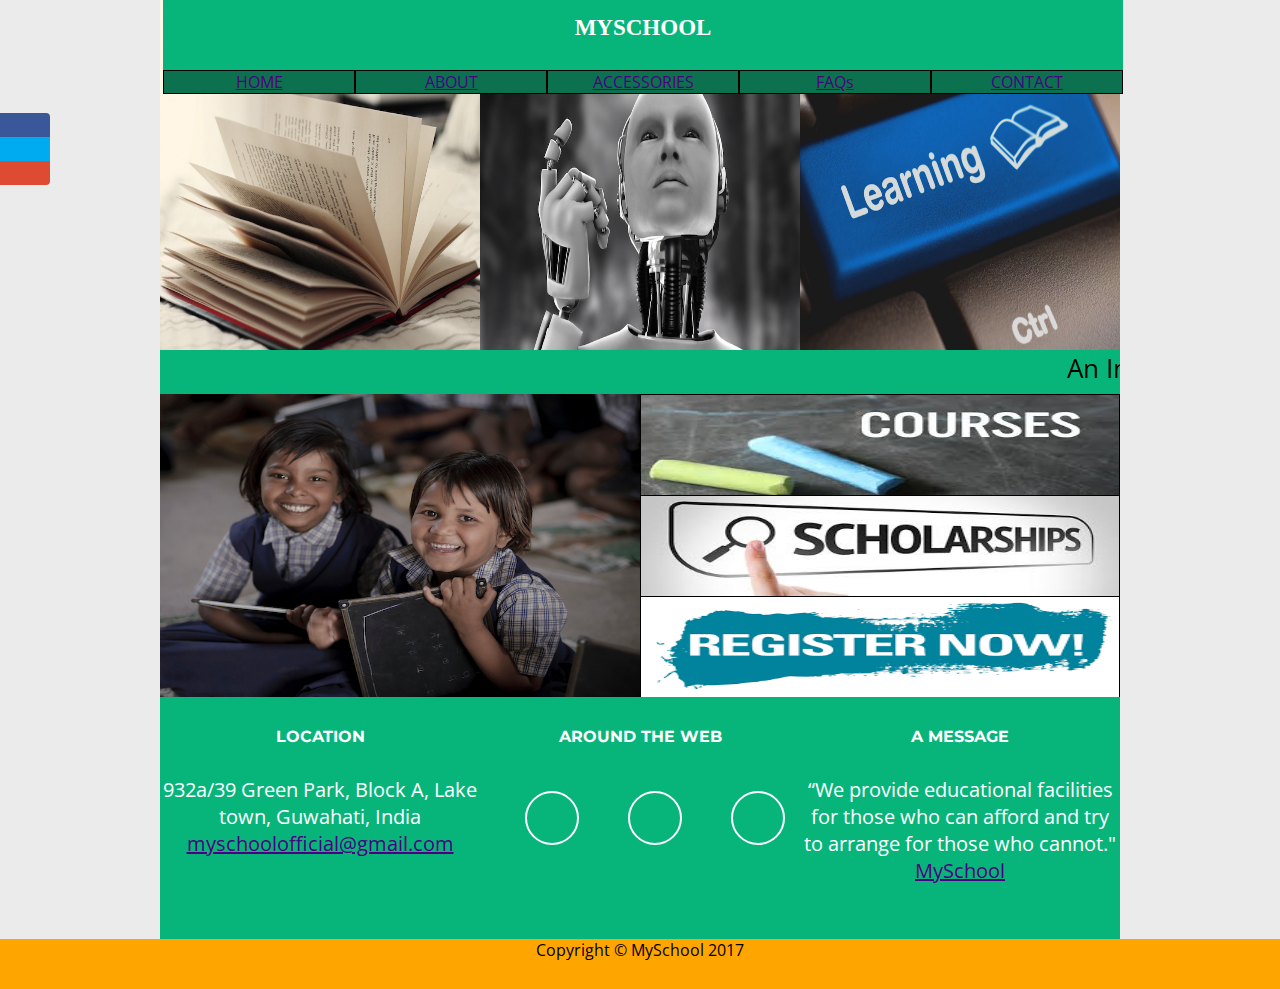
<file: index.html>
<!doctype html>
<html class="no-js" lang="">
   <head>
      <meta charset="utf-8">
      <meta http-equiv="x-ua-compatible" content="ie=edge">
      <title>MySchool</title>
      <meta name="description" content="">
      <meta name="viewport" content="width=device-width, initial-scale=1">
      <link rel="apple-touch-icon" href="apple-touch-icon.png">
      <!-- Place favicon.ico in the root directory -->
      <link rel="stylesheet" href="css/social.css">
      <link rel="stylesheet" href="css/960.css">
      <link rel="stylesheet" href="css/text.css">
      <link rel="stylesheet" href="css/reset.css">
      <link href="css/freelancer.css" rel="stylesheet">
      <link href="https://fonts.googleapis.com/css?family=Open+Sans" rel="stylesheet">
      <link rel="stylesheet" href="http://fontawesome.io/assets/font-awesome/css/font-awesome.css">
      <link rel="stylesheet" href="css/main.css">
      <link href="http://fonts.googleapis.com/css?family=Montserrat:400,700" rel="stylesheet" type="text/css">
      <link href="http://fonts.googleapis.com/css?family=Lato:400,700,400italic,700italic" rel="stylesheet" type="text/css">
      <!-- <style>
         .main{
             position: fixed;
             margin-left: 166px;
         }
         .logo{
             height: 70px;
             
         }
         .logo h1{
             padding-top: 15px;
             font-size: 23px;
         }
         .container_12{
             background-color: blue;
         }
         .navbar{
             display: block;
             background-color: green;
             height: 24px;
             
         }
         .navbar li{
          display: inline;
          width:20%;
          text-align: center;
          margin:0;
          border:1px solid black;
         }
         .navbar a{
             font-style: none;
             color:red;
             text-decoration: none;
         }
         .grid_2{
             width:190px !important;
         }
         .div1{
             background-color: grey;
         }
         .div2{
             background-color: yellow;
         }
         .div3{
             background-color: pink;
         }
         .grid_4{
             height: 350px;
             margin-left: 0;
             margin-right: 0;
             width:320px !important;
         }
         .hero{
             width:100%;
             height:50px;
             background-color: orange;
         }
         .grid_6{
             height:303px;
             padding:0;
             width:480px !important;
             margin:0;
         }
         .div4{
             background-color: magenta;
         }
         .div5{
             background-color: red;
         }
         .row{
             height:100px;
             border:1px solid black;
             border-bottom: 0;
         }
         footer li{
             display: inline;
         }
         </style> -->
   </head>
   <body>
      <div class="main">
         <div class="container_12 logo">
            <!--Name of the site -->
            <h1>
                MySchool
            </h1>
         </div>
         <!--Navigation starts-->
         <div class="container_12" >
            <ul class="navbar1">
               <li class="grid_2" ><a href="#">HOME</a></li>
               <li class="grid_2"><a href="#">ABOUT</a></li>
               <li class="grid_2"><a href="#">ACCESSORIES</a></li>
               <li class="grid_2"><a href="#">FAQs</a></li>
               <li class="grid_2"><a href="#">CONTACT</a></li>
            </ul>
         </div>
      </div>
      <!--Navigations ends -->
      <!--Objectives start-->
      <div class="container_12">
         <div class="grid_4 div1 section1">
            <a><img src="images/book.jpg" alt="book" height="350px" width="320px" /></a>
            <div id="hidden-text_1">
               <p>BOOKS</p>
            </div>
         </div>
         <div class="grid_4 div2 section2">
            <img src="images/innovation.jpg" alt="innovation" height="350px" width="320px" />
            <div id="hidden-text_2">
               <p>INNOVATION</p>
            </div>
         </div>
         <div class="grid_4 div3 section3">
            <img src="images/learning.jpg" alt="learning" height="350px" width="320px" />
            <div id="hidden-text_3">
               <p>LEARNING</p>
            </div>
         </div>
      </div>
      <!--Primary Message-->
      <div class="container_12" style="font-size:26px">
         <marquee>An Investment In Knowledge Pays The Best Interest </marquee>
      </div>
      <!--Objectives-->
      <div class="container_12">
         <div class="grid_6 div4 section4">
            <img src="images/future.jpg" alt="hope" height="303px" width="480px" />
            <div id="hidden-text_4">
               <p>HOPE</p>
            </div>
         </div>
         <!--Highlights-->
         <div class="grid_6 div5">
            <div class="row" style="background-image: url(images/courses.jpg);background-size: 100% 100%">
               <!--<h2>COURSES</h2>-->
            </div>
            <div class="row" style="background-image: url(images/schloarships.jpg);background-size: 100% 100%">
               <!--<h2>SCHLOARSHIPS</h2>-->
            </div>
            <div class="row" style="background-image: url(images/register_now.jpg);background-size: 100% 100%">
               <a href="form.html">
                  <div style="width: 100%;height: 100%"></div>
               </a>
               <!--<h2>REGISTER HERE</h2>-->
            </div>
         </div>
         <!--<footer>
            <center><ul>
               <li><i class="fa fa-facebook" aria-hidden="true"></i></li>
               <li><i class="fa fa-twitter" aria-hidden="true"></i></li>
               <li><i class="fa fa-youtube" aria-hidden="true"></i></li>
            </ul></center>
            <right><p><a href="form.html">Feeback</a></p></right>
            </footer> -->
         <!-- Footer -->
         <footer class="text-center">
            <!--<div class="footer-above">-->
            <div class="container_12">
               <div class="grid_4 adjust" >
                  
                     <h3>Location</h3>
                  
                  <p>932a/39 Green Park, Block A, Lake town, Guwahati, India <a href="#">myschoolofficial@gmail.com</a></p>
               </div>
               <div class="grid_4 adjust">
                  
                     <h3>Around the Web</h3>
                  
                  <ul class="list-inline text-center">
                     <li>
                        <a href="#" class="btn-social btn-outline"><i class="fa fa-fw fa-facebook"></i></a>
                     </li>
                     <li>
                        <a href="#" class="btn-social btn-outline"><i class="fa fa-fw fa-google-plus"></i></a>
                     </li>
                     <li>
                        <a href="#" class="btn-social btn-outline"><i class="fa fa-fw fa-twitter"></i></a>
                     </li>
                  </ul>
               </div>
               <div class="grid_4 adjust">
                  
                     <h3>A message </h3>
                  
                  <p>“We provide educational facilities for those who can afford and try to arrange for those who cannot." <a href="#">MySchool</a></p>
               </div>
            </div>
         </footer>
      </div>
      <!--footer ends-->
      <!--hero line-->
      <div class="hero" style="text-align: center;">
         Copyright &copy; MySchool 2017
      </div>
      <!--left side social icons-->
      <div class="et_monarch">
         <div class="et_social_sidebar_networks et_social_visible_sidebar et_social_slideright et_social_animated et_social_rounded et_social_sidebar_flip et_social_mobile_off" style="top: 112.5px;">
            <ul class="et_social_icons_container">
               <li class="et_social_facebook">
                  <a href="#">
                  <i class="fa fa-fw fa-facebook"></i>
                  <span class="et_social_overlay"></span>
                  </a>
               </li>
               <li class="et_social_twitter">
                  <a href="#">
                  <i class="fa fa-fw fa-twitter"></i>
                  <span class="et_social_overlay"></span>
                  </a>
               </li>
               <li class="et_social_googleplus">
                  <a href="#">
                  <i class="fa fa-fw fa-google-plus"></i>
                  <span class="et_social_overlay"></span>
                  </a>
               </li>
            </ul>
            <span class="et_social_hide_sidebar et_social_icon"></span>
         </div>
      </div>
      <!--left side social icon ends-->
   </body>
</html>
</file>
<file: css/960.css>
/*
  960 Grid System ~ Core CSS.
  Learn more ~ http://960.gs/

  Licensed under GPL and MIT.
*/

/*
  Forces backgrounds to span full width,
  even if there is horizontal scrolling.
  Increase this if your layout is wider.

  Note: IE6 works fine without this fix.
*/

body {
  min-width: 960px;
}

/* `Container
----------------------------------------------------------------------------------------------------*/

.container_12,
.container_16 {
  margin-left: auto;
  margin-right: auto;
  width: 960px;
}

/* `Grid >> Global
----------------------------------------------------------------------------------------------------*/

.grid_1,
.grid_2,
.grid_3,
.grid_4,
.grid_5,
.grid_6,
.grid_7,
.grid_8,
.grid_9,
.grid_10,
.grid_11,
.grid_12,
.grid_13,
.grid_14,
.grid_15,
.grid_16 {
  display: inline;
  float: left;
  margin-left: 10px;
  margin-right: 10px;
}

.push_1, .pull_1,
.push_2, .pull_2,
.push_3, .pull_3,
.push_4, .pull_4,
.push_5, .pull_5,
.push_6, .pull_6,
.push_7, .pull_7,
.push_8, .pull_8,
.push_9, .pull_9,
.push_10, .pull_10,
.push_11, .pull_11,
.push_12, .pull_12,
.push_13, .pull_13,
.push_14, .pull_14,
.push_15, .pull_15 {
  position: relative;
}

.container_12 .grid_3,
.container_16 .grid_4 {
  width: 220px;
}

.container_12 .grid_6,
.container_16 .grid_8 {
  width: 460px;
}

.container_12 .grid_9,
.container_16 .grid_12 {
  width: 700px;
}

.container_12 .grid_12,
.container_16 .grid_16 {
  width: 940px;
}

/* `Grid >> Children (Alpha ~ First, Omega ~ Last)
----------------------------------------------------------------------------------------------------*/

.alpha {
  margin-left: 0;
}

.omega {
  margin-right: 0;
}

/* `Grid >> 12 Columns
----------------------------------------------------------------------------------------------------*/

.container_12 .grid_1 {
  width: 60px;
}

.container_12 .grid_2 {
  width: 140px;
}

.container_12 .grid_4 {
  width: 300px;
}

.container_12 .grid_5 {
  width: 380px;
}

.container_12 .grid_7 {
  width: 540px;
}

.container_12 .grid_8 {
  width: 620px;
}

.container_12 .grid_10 {
  width: 780px;
}

.container_12 .grid_11 {
  width: 860px;
}

/* `Grid >> 16 Columns
----------------------------------------------------------------------------------------------------*/

.container_16 .grid_1 {
  width: 40px;
}

.container_16 .grid_2 {
  width: 100px;
}

.container_16 .grid_3 {
  width: 160px;
}

.container_16 .grid_5 {
  width: 280px;
}

.container_16 .grid_6 {
  width: 340px;
}

.container_16 .grid_7 {
  width: 400px;
}

.container_16 .grid_9 {
  width: 520px;
}

.container_16 .grid_10 {
  width: 580px;
}

.container_16 .grid_11 {
  width: 640px;
}

.container_16 .grid_13 {
  width: 760px;
}

.container_16 .grid_14 {
  width: 820px;
}

.container_16 .grid_15 {
  width: 880px;
}

/* `Prefix Extra Space >> Global
----------------------------------------------------------------------------------------------------*/

.container_12 .prefix_3,
.container_16 .prefix_4 {
  padding-left: 240px;
}

.container_12 .prefix_6,
.container_16 .prefix_8 {
  padding-left: 480px;
}

.container_12 .prefix_9,
.container_16 .prefix_12 {
  padding-left: 720px;
}

/* `Prefix Extra Space >> 12 Columns
----------------------------------------------------------------------------------------------------*/

.container_12 .prefix_1 {
  padding-left: 80px;
}

.container_12 .prefix_2 {
  padding-left: 160px;
}

.container_12 .prefix_4 {
  padding-left: 320px;
}

.container_12 .prefix_5 {
  padding-left: 400px;
}

.container_12 .prefix_7 {
  padding-left: 560px;
}

.container_12 .prefix_8 {
  padding-left: 640px;
}

.container_12 .prefix_10 {
  padding-left: 800px;
}

.container_12 .prefix_11 {
  padding-left: 880px;
}

/* `Prefix Extra Space >> 16 Columns
----------------------------------------------------------------------------------------------------*/

.container_16 .prefix_1 {
  padding-left: 60px;
}

.container_16 .prefix_2 {
  padding-left: 120px;
}

.container_16 .prefix_3 {
  padding-left: 180px;
}

.container_16 .prefix_5 {
  padding-left: 300px;
}

.container_16 .prefix_6 {
  padding-left: 360px;
}

.container_16 .prefix_7 {
  padding-left: 420px;
}

.container_16 .prefix_9 {
  padding-left: 540px;
}

.container_16 .prefix_10 {
  padding-left: 600px;
}

.container_16 .prefix_11 {
  padding-left: 660px;
}

.container_16 .prefix_13 {
  padding-left: 780px;
}

.container_16 .prefix_14 {
  padding-left: 840px;
}

.container_16 .prefix_15 {
  padding-left: 900px;
}

/* `Suffix Extra Space >> Global
----------------------------------------------------------------------------------------------------*/

.container_12 .suffix_3,
.container_16 .suffix_4 {
  padding-right: 240px;
}

.container_12 .suffix_6,
.container_16 .suffix_8 {
  padding-right: 480px;
}

.container_12 .suffix_9,
.container_16 .suffix_12 {
  padding-right: 720px;
}

/* `Suffix Extra Space >> 12 Columns
----------------------------------------------------------------------------------------------------*/

.container_12 .suffix_1 {
  padding-right: 80px;
}

.container_12 .suffix_2 {
  padding-right: 160px;
}

.container_12 .suffix_4 {
  padding-right: 320px;
}

.container_12 .suffix_5 {
  padding-right: 400px;
}

.container_12 .suffix_7 {
  padding-right: 560px;
}

.container_12 .suffix_8 {
  padding-right: 640px;
}

.container_12 .suffix_10 {
  padding-right: 800px;
}

.container_12 .suffix_11 {
  padding-right: 880px;
}

/* `Suffix Extra Space >> 16 Columns
----------------------------------------------------------------------------------------------------*/

.container_16 .suffix_1 {
  padding-right: 60px;
}

.container_16 .suffix_2 {
  padding-right: 120px;
}

.container_16 .suffix_3 {
  padding-right: 180px;
}

.container_16 .suffix_5 {
  padding-right: 300px;
}

.container_16 .suffix_6 {
  padding-right: 360px;
}

.container_16 .suffix_7 {
  padding-right: 420px;
}

.container_16 .suffix_9 {
  padding-right: 540px;
}

.container_16 .suffix_10 {
  padding-right: 600px;
}

.container_16 .suffix_11 {
  padding-right: 660px;
}

.container_16 .suffix_13 {
  padding-right: 780px;
}

.container_16 .suffix_14 {
  padding-right: 840px;
}

.container_16 .suffix_15 {
  padding-right: 900px;
}

/* `Push Space >> Global
----------------------------------------------------------------------------------------------------*/

.container_12 .push_3,
.container_16 .push_4 {
  left: 240px;
}

.container_12 .push_6,
.container_16 .push_8 {
  left: 480px;
}

.container_12 .push_9,
.container_16 .push_12 {
  left: 720px;
}

/* `Push Space >> 12 Columns
----------------------------------------------------------------------------------------------------*/

.container_12 .push_1 {
  left: 80px;
}

.container_12 .push_2 {
  left: 160px;
}

.container_12 .push_4 {
  left: 320px;
}

.container_12 .push_5 {
  left: 400px;
}

.container_12 .push_7 {
  left: 560px;
}

.container_12 .push_8 {
  left: 640px;
}

.container_12 .push_10 {
  left: 800px;
}

.container_12 .push_11 {
  left: 880px;
}

/* `Push Space >> 16 Columns
----------------------------------------------------------------------------------------------------*/

.container_16 .push_1 {
  left: 60px;
}

.container_16 .push_2 {
  left: 120px;
}

.container_16 .push_3 {
  left: 180px;
}

.container_16 .push_5 {
  left: 300px;
}

.container_16 .push_6 {
  left: 360px;
}

.container_16 .push_7 {
  left: 420px;
}

.container_16 .push_9 {
  left: 540px;
}

.container_16 .push_10 {
  left: 600px;
}

.container_16 .push_11 {
  left: 660px;
}

.container_16 .push_13 {
  left: 780px;
}

.container_16 .push_14 {
  left: 840px;
}

.container_16 .push_15 {
  left: 900px;
}

/* `Pull Space >> Global
----------------------------------------------------------------------------------------------------*/

.container_12 .pull_3,
.container_16 .pull_4 {
  left: -240px;
}

.container_12 .pull_6,
.container_16 .pull_8 {
  left: -480px;
}

.container_12 .pull_9,
.container_16 .pull_12 {
  left: -720px;
}

/* `Pull Space >> 12 Columns
----------------------------------------------------------------------------------------------------*/

.container_12 .pull_1 {
  left: -80px;
}

.container_12 .pull_2 {
  left: -160px;
}

.container_12 .pull_4 {
  left: -320px;
}

.container_12 .pull_5 {
  left: -400px;
}

.container_12 .pull_7 {
  left: -560px;
}

.container_12 .pull_8 {
  left: -640px;
}

.container_12 .pull_10 {
  left: -800px;
}

.container_12 .pull_11 {
  left: -880px;
}

/* `Pull Space >> 16 Columns
----------------------------------------------------------------------------------------------------*/

.container_16 .pull_1 {
  left: -60px;
}

.container_16 .pull_2 {
  left: -120px;
}

.container_16 .pull_3 {
  left: -180px;
}

.container_16 .pull_5 {
  left: -300px;
}

.container_16 .pull_6 {
  left: -360px;
}

.container_16 .pull_7 {
  left: -420px;
}

.container_16 .pull_9 {
  left: -540px;
}

.container_16 .pull_10 {
  left: -600px;
}

.container_16 .pull_11 {
  left: -660px;
}

.container_16 .pull_13 {
  left: -780px;
}

.container_16 .pull_14 {
  left: -840px;
}

.container_16 .pull_15 {
  left: -900px;
}

/* `Clear Floated Elements
----------------------------------------------------------------------------------------------------*/

/* http://sonspring.com/journal/clearing-floats */

.clear {
  clear: both;
  display: block;
  overflow: hidden;
  visibility: hidden;
  width: 0;
  height: 0;
}

/* http://www.yuiblog.com/blog/2010/09/27/clearfix-reloaded-overflowhidden-demystified */

.clearfix:before,
.clearfix:after,
.container_12:before,
.container_12:after,
.container_16:before,
.container_16:after {
  content: '.';
  display: block;
  overflow: hidden;
  visibility: hidden;
  font-size: 0;
  line-height: 0;
  width: 0;
  height: 0;
}

.clearfix:after,
.container_12:after,
.container_16:after {
  clear: both;
}

/*
  The following zoom:1 rule is specifically for IE6 + IE7.
  Move to separate stylesheet if invalid CSS is a problem.
*/

.clearfix,
.container_12,
.container_16 {
  zoom: 1;
}
</file>
<file: css/text.css>
/*
  960 Grid System ~ Text CSS.
  Learn more ~ http://960.gs/

  Licensed under GPL and MIT.
*/

/* `Basic HTML
----------------------------------------------------------------------------------------------------*/

body {
  font-family: 'Open Sans', sans-serif;
}

pre,
code {
  font-family: 'DejaVu Sans Mono', Menlo, Consolas, monospace;
}

hr {
  border: 0 #ccc solid;
  border-top-width: 1px;
  clear: both;
  height: 0;
}

/* `Headings
----------------------------------------------------------------------------------------------------*/

h1 {
  font-size: 25px;
}

h2 {
  font-size: 23px;
}

h3 {
  font-size: 21px;
}

h4 {
  font-size: 19px;
}

h5 {
  font-size: 17px;
}

h6 {
  font-size: 15px;
}

/* `Spacing
----------------------------------------------------------------------------------------------------*/

ol {
  list-style: decimal;
}

ul {
  list-style: disc;
}

li {
  margin-left: 30px;
}

p,
dl,
hr,
h1,
h2,
h3,
h4,
h5,
h6,
ol,
ul,
pre,
table,
address,
fieldset,
figure {
  margin-bottom: 20px;
}
</file>
<file: css/main.css>
.main{
position: fixed;
margin-left: 163px;
}
body{
background-color: #ebebeb;
}
.logo{
height: 70px;
color:white;;
}
.logo h1{
padding-top: 15px;
font-size: 23px;
font-family: 'Baloo Tammudu', cursive;
text-align: center;
}
.container_12{
background-color: #07b57a;
}
.navbar1{
display: block;
background-color: #0b714e;
height: 24px;
}
.navbar1 li{
display: inline;
width:20%;
text-align: center;
margin:0;
border:1px solid black;
}
.navbar a{
font-style: none;
color:white;
text-decoration: none;
}
.grid_2{
width:190px !important;
}
.div1{
background-color: grey;
}
.div2{
background-color: yellow;
}
.div3{
background-color: pink;
}
.grid_4{
height: 350px;
margin-left: 0;
margin-right: 0;
width:320px !important;
}
.hero{
width:100%;
height:50px;
background-color: orange;
}
.grid_6{
height:303px;
padding:0;
width:480px !important;
margin:0;
}
.div4{
background-color: magenta;
}
.div5{
background-color: red;
}
.row{
height:100px;
border:1px solid black;
border-bottom: 0;
}
footer li{
display: inline;
}
.list-inline>li {
display: inline-block;
padding-left: 40px;
padding-right: 5px
}
.list-inline {
padding-left: 0;
list-style: none;
margin-left: -5px;
}
.adjust{
height: 242px;
text-align: center;
}
.row h2{
text-transform: uppercase;
font-family: Montserrat,"Helvetica Neue",Helvetica,Arial,sans-serif;
font-weight: 700;
text-align: center;
}
#hidden-text_1{
margin-top:-128px;
display: none;
text-align: center;
}
.section1:hover #hidden-text_1{
display: block;
}
#hidden-text_2{
margin-top:-128px;
display: none;
text-align: center;
}
.section2:hover #hidden-text_2{
display: block;
}
#hidden-text_3{
margin-top:-128px;
display: none;
text-align: center;
}
.section3:hover #hidden-text_3{
display: block;
}
#hidden-text_4{
margin-top:-128px;
display: none;
text-align: center;
color: white;
}
.section4:hover #hidden-text_4{
display: block;
}
</file>
<file: css/social.css>
/*------------------------------------------------*/
/*-----------------[RESET]------------------------*/
/*------------------------------------------------*/

.et_monarch .et_social_popup_content, .et_monarch .et_social_flyin, .et_monarch .et_social_networks, .et_monarch .et_social_sidebar_networks,
.et_monarch .et_social_networks div, .et_monarch .et_social_sidebar_networks div,
.et_monarch .et_social_networks span, .et_monarch .et_social_sidebar_networks span,
.et_monarch .et_social_networks h2, .et_monarch .et_social_sidebar_networks h2,
.et_monarch .et_social_networks h3, .et_monarch .et_social_sidebar_networks h3,
.et_monarch .et_social_networks h4, .et_monarch .et_social_sidebar_networks h4,
.et_monarch .et_social_networks p, .et_monarch .et_social_sidebar_networks p,
.et_monarch .et_social_networks a, .et_monarch .et_social_sidebar_networks a,
.et_monarch .et_social_networks font, .et_monarch .et_social_sidebar_networks font,
.et_monarch .et_social_networks img, .et_monarch .et_social_sidebar_networks img,
.et_monarch .et_social_networks strike, .et_monarch .et_social_sidebar_networks strike,
.et_monarch .et_social_networks strong, .et_monarch .et_social_sidebar_networks strong,
.et_monarch .et_social_networks b, .et_monarch .et_social_sidebar_networks b,
.et_monarch .et_social_networks u, .et_monarch .et_social_sidebar_networks u,
.et_monarch .et_social_networks ol, .et_monarch .et_social_sidebar_networks ol,
.et_monarch .et_social_networks ul, .et_monarch .et_social_sidebar_networks ul,
.et_monarch .et_social_networks li, .et_monarch .et_social_sidebar_networks li,
.et_monarch .widget_monarchwidget li, .et_monarch .widget .et_social_networks li, .et_monarch .widget_text .et_social_networks li, .et_monarch .widget_monarchwidget li:before, .et_monarch .widget_monarchwidget li:after,
.et_monarch .et_social_popup_content h3, .et_monarch .et_social_popup_content p, .et_monarch .et_social_popup_content:after,
.et_monarch .et_social_flyin h3, .et_monarch .et_social_flyin p, .et_monarch .et_social_flyin:after,
.et_monarch .et_social_pinterest_window h3, .et_monarch .et_social_mobile, .et_monarch .et_social_mobile_button, .et_monarch .et_social_heading { font-family: 'Open Sans', helvetica, arial, sans-serif; line-height: 1em; text-transform: none; font-weight: normal; margin: 0; padding: 0; border: 0; outline: 0; font-size: 100%; vertical-align: baseline; background-image:none; -webkit-box-sizing: content-box; -moz-box-sizing: content-box; box-sizing: content-box; -webkit-transform: translate3d(0,0,0); transform: translate3d(0,0,0); -moz-transform: translate3d(0,0,0); -o-transform: translate3d(0,0,0); -webkit-font-smoothing: antialiased; -moz-osx-font-smoothing: grayscale; }

/*------------------------------------------------*/
/*-----------------[BASIC STYLES]-----------------*/
/*------------------------------------------------*/

.et_monarch .et_social_networks, .et_monarch .et_social_sidebar_networks, .et_monarch .et_social_sidebar_networks_mobile { font-family: 'Open Sans', helvetica, arial, sans-serif; line-height: 1em; font-weight: 400; -webkit-font-smoothing: antialiased; -moz-osx-font-smoothing: grayscale; }

.et_monarch .et_social_popup h3, .et_monarch .et_social_flyin h3, .et_monarch .et_social_locked h3, .et_monarch .et_social_pinterest_window h3 { font-family: 'Open Sans', helvetica, arial, sans-serif; font-size: 26px; line-height: 1.1em; color: #333; font-weight: 400; letter-spacing: .5px; -webkit-font-smoothing: antialiased; -moz-osx-font-smoothing: grayscale; }

.et_monarch .et_social_popup p, .et_monarch .et_social_flyin p { font-family: 'Open Sans', sans-serif; font-size: 14px; color: #999; font-weight: 400; line-height: 1.6em; margin-top: 6px; -webkit-font-smoothing: antialiased; -moz-osx-font-smoothing: grayscale; }

.et_monarch .et_social_networks span, .et_monarch .et_social_sidebar_networks span, .et_monarch .et_social_circle i.et_social_icon, i.et_social_icon:before, i.et_social_icon:after, .et_monarch .et_social_networks li, .et_monarch .et_social_networks li a, .et_monarch .et_social_networks div, .et_monarch .et_social_sidebar_mobile, .et_monarch .et_social_sidebar_networks_mobile li, .et_monarch .et_social_pin_image a:before { transition: all 0.3s; -moz-transition: all 0.3s; -webkit-transition: all 0.3s; }
.et_monarch .et_social_count, .et_monarch .widget_monarchwidget .et_social_networkname, .et_monarch .widget_monarchwidget .et_social_count span, .et_monarch .et_social_circle .et_social_icons_container li i:before { transition: none !important; -webkit-transition: none !important; -moz-transition: none !important; }
.et_monarch .et_social_circle .et_social_icons_container li i:after, .et_monarch .et_social_circle .et_social_icons_container li i:before, .et_monarch .et_social_circle .et_social_icons_container li:hover i:after, .et_monarch .et_social_circle .et_social_icons_container li:hover i:before { transition: left 0.3s, right 0.3s, margin 0.3s, opacity 0.3s !important; -moz-transition: left 0.3s, right 0.3s, margin 0.3s, opacity 0.3s !important; -webkit-transition: left 0.3s, right 0.3s, margin 0.3s, opacity 0.3s !important; }

.et_monarch .et_social_icon, .et_monarch .et_social_networks .et_social_network_label, .et_monarch .et_social_sidebar_networks .et_social_count { color: #FFF; }
.et_monarch .et_social_count { line-height: 23px; }

.et_monarch .et_social_networks.et_social_circle .et_social_network_label, .et_monarch .et_social_networks.et_social_circle .et_social_networkname, .et_monarch .et_social_networks.et_social_circle .et_social_count, .et_monarch .et_social_networks.et_social_circle .et_social_icons_container li:hover .et_social_networkname, .et_monarch .et_social_networks.et_social_circle .et_social_icons_container li:hover .et_social_count { color: #444 !important; }

.et_monarch .et_social_networks p, .et_monarch .et_social_sidebar_networks p {
	font-family: 'Open Sans', helvetica, arial, sans-serif; line-height: 1.6em; font-weight: 400; font-size: 14px; -webkit-font-smoothing: antialiased; -moz-osx-font-smoothing: grayscale; color: #666;
}

.et_monarch .et_social_placeholder { width: 7px; height: 14px; display: inline-block; }

.et_monarch .et_social_networks, .et_monarch .et_social_sidebar_networks, .et_monarch .widget_monarchwidget a { text-shadow: none !important; }

/*------------------------------------------------*/
/*--------------------[ICONS]---------------------*/
/*------------------------------------------------*/



.et_monarch .et_social_icon, .et_monarch .et_social_icon:before, .et_monarch .et_social_icon:after { font-family: 'ETmonarch'; speak: none; font-style: normal; font-size: 16px; line-height: 16px; font-weight: normal; font-variant: normal; text-transform: none; -webkit-font-smoothing: antialiased; -moz-osx-font-smoothing: grayscale; text-align: center; display: block; }

.et_monarch .et_social_icon_networks:before			{ content: "\e605"; }
.et_monarch .et_social_icon_cancel:after			{ content: "\e60c"; }

.et_monarch .et_social_icon_behance:before,			.et_monarch .et_social_icon_behance:after 			{ content: "\e643"; }
.et_monarch .et_social_icon_like:before,			.et_monarch .et_social_icon_like:after 				{ content: "\e60e"; }
.et_monarch .et_social_icon_aweber:before,			.et_monarch .et_social_icon_aweber:after 			{ content: "\e612"; }
.et_monarch .et_social_icon_blinklist:before,		.et_monarch .et_social_icon_blinklist:after 		{ content: "\e613"; }
.et_monarch .et_social_icon_buffer:before,			.et_monarch .et_social_icon_buffer:after 			{ content: "\e614"; }
.et_monarch .et_social_icon_email:before,			.et_monarch .et_social_icon_email:after 			{ content: "\e615"; }
.et_monarch .et_social_icon_github:before,			.et_monarch .et_social_icon_github:after 			{ content: "\e616"; }
.et_monarch .et_social_icon_mailchimp:before,		.et_monarch .et_social_icon_mailchimp:after 		{ content: "\e617"; }
.et_monarch .et_social_icon_outlook:before,			.et_monarch .et_social_icon_outlook:after 			{ content: "\e618"; }
.et_monarch .et_social_icon_print:before,			.et_monarch .et_social_icon_print:after 			{ content: "\e619"; }
.et_monarch .et_social_icon_soundcloud:before,		.et_monarch .et_social_icon_soundcloud:after 		{ content: "\e61a"; }
.et_monarch .et_social_icon_baidu:before,			.et_monarch .et_social_icon_baidu:after 			{ content: "\e61b"; }
.et_monarch .et_social_icon_box:before,				.et_monarch .et_social_icon_box:after 				{ content: "\e61c"; }
.et_monarch .et_social_icon_digg:before,			.et_monarch .et_social_icon_digg:after 				{ content: "\e61d"; }
.et_monarch .et_social_icon_evernote:before,		.et_monarch .et_social_icon_evernote:after 			{ content: "\e61e"; }
.et_monarch .et_social_icon_hackernews:before,		.et_monarch .et_social_icon_hackernews:after 		{ content: "\e620"; }
.et_monarch .et_social_icon_livejournal:before,		.et_monarch .et_social_icon_livejournal:after 		{ content: "\e621"; }
.et_monarch .et_social_icon_netvibes:before,		.et_monarch .et_social_icon_netvibes:after 			{ content: "\e622"; }
.et_monarch .et_social_icon_newsvine:before,		.et_monarch .et_social_icon_newsvine:after 			{ content: "\e623"; }
.et_monarch .et_social_icon_aol:before,				.et_monarch .et_social_icon_aol:after 				{ content: "\e624"; }
.et_monarch .et_social_icon_gmail:before,			.et_monarch .et_social_icon_gmail:after 			{ content: "\e625"; }
.et_monarch .et_social_icon_google:before,			.et_monarch .et_social_icon_google:after 			{ content: "\e626"; }
.et_monarch .et_social_icon_printfriendly:before,	.et_monarch .et_social_icon_printfriendly:after 	{ content: "\e627"; }
.et_monarch .et_social_icon_reddit:before,			.et_monarch .et_social_icon_reddit:after 			{ content: "\e628"; }
.et_monarch .et_social_icon_vkontakte:before,		.et_monarch .et_social_icon_vkontakte:after 		{ content: "\e629"; }
.et_monarch .et_social_icon_yahoobookmarks:before,	.et_monarch .et_social_icon_yahoobookmarks:after 	{ content: "\e62a"; }
.et_monarch .et_social_icon_yahoomail:before,		.et_monarch .et_social_icon_yahoomail:after 		{ content: "\e62b"; }
.et_monarch .et_social_icon_youtube:before,			.et_monarch .et_social_icon_youtube:after 			{ content: "\e62c"; }
.et_monarch .et_social_icon_amazon:before,			.et_monarch .et_social_icon_amazon:after 			{ content: "\e62d"; }
.et_monarch .et_social_icon_delicious:before,		.et_monarch .et_social_icon_delicious:after 		{ content: "\e62e"; }
.et_monarch .et_social_icon_googleplus:before,		.et_monarch .et_social_icon_googleplus:after 		{ content: "\e626"; }
.et_monarch .et_social_icon_instagram:before,		.et_monarch .et_social_icon_instagram:after 		{ content: "\e630"; }
.et_monarch .et_social_icon_linkedin:before,		.et_monarch .et_social_icon_linkedin:after 			{ content: "\e631"; }
.et_monarch .et_social_icon_myspace:before,			.et_monarch .et_social_icon_myspace:after 			{ content: "\e632"; }
.et_monarch .et_social_icon_picassa:before,			.et_monarch .et_social_icon_picassa:after 			{ content: "\e633"; }
.et_monarch .et_social_icon_spotify:before,			.et_monarch .et_social_icon_spotify:after 			{ content: "\e634"; }
.et_monarch .et_social_icon_yahoo:before,			.et_monarch .et_social_icon_yahoo:after 			{ content: "\e635"; }
.et_monarch .et_social_icon_blogger:before,			.et_monarch .et_social_icon_blogger:after 			{ content: "\e636"; }
.et_monarch .et_social_icon_deviantart:before,		.et_monarch .et_social_icon_deviantart:after 		{ content: "\e637"; }
.et_monarch .et_social_icon_dribbble:before,		.et_monarch .et_social_icon_dribbble:after 			{ content: "\e638"; }
.et_monarch .et_social_icon_flickr:before,			.et_monarch .et_social_icon_flickr:after 			{ content: "\e639"; }
.et_monarch .et_social_icon_pinterest:before,		.et_monarch .et_social_icon_pinterest:after 		{ content: "\e63a"; }
.et_monarch .et_social_icon_rss:before ,			.et_monarch .et_social_icon_rss:after 				{ content: "\e63b"; }
.et_monarch .et_social_icon_skype:before,			.et_monarch .et_social_icon_skype:after 			{ content: "\e63c"; }
.et_monarch .et_social_icon_stumbleupon:before,		.et_monarch .et_social_icon_stumbleupon:after 		{ content: "\e63d"; }
.et_monarch .et_social_icon_tumblr:before,			.et_monarch .et_social_icon_tumblr:after 			{ content: "\e63e"; }
.et_monarch .et_social_icon_facebook:before,		.et_monarch .et_social_icon_facebook:after 			{ content: "\e63f"; }
.et_monarch .et_social_icon_twitter:before ,		.et_monarch .et_social_icon_twitter:after 			{ content: "\e640"; }
.et_monarch .et_social_icon_vimeo:before,			.et_monarch .et_social_icon_vimeo:after 			{ content: "\e641"; }
.et_monarch .et_social_icon_wordpress:before,		.et_monarch .et_social_icon_wordpress:after 		{ content: "\e642"; }
.et_monarch .et_social_icon_all_button:before,		.et_monarch .et_social_icon_all_button:after		{ content: "\e64c"; }



/*------------[NETWORK DEFAULT COLORS]------------*/

.et_monarch .et_social_facebook, .et_monarch .et_social_facebook, .et_monarch .et_social_networks.et_social_circle .et_social_facebook i { background-color: #3a579a; }
	.et_monarch li.et_social_facebook:hover, .et_monarch .et_social_networks.et_social_circle li.et_social_facebook:hover i { background-color: #314a83; }
	.et_monarch .et_social_sidebar_border li.et_social_facebook:hover, .et_monarch .et_social_sidebar_networks_right.et_social_sidebar_border li.et_social_facebook:hover { border-color: #3a579a; }
	.et_monarch .widget_monarchwidget li.et_social_facebook { background-color: #3a579a !important; }
	.et_monarch .widget_monarchwidget li.et_social_facebook:hover,.et_monarch .widget_monarchwidget .et_social_circle li.et_social_facebook:hover i { background-color: #314a83 !important; }

.et_monarch .et_social_twitter, .et_monarch .et_social_twitter, .et_monarch .et_social_networks.et_social_circle .et_social_twitter i { background-color: #00abf0; }
	.et_monarch .widget_monarchwidget li.et_social_twitter:hover, .et_monarch li.et_social_twitter:hover, .et_monarch .et_social_networks.et_social_circle li.et_social_twitter:hover i { background-color: #0092cc; }
	.et_monarch .et_social_sidebar_border li.et_social_twitter:hover, .et_monarch .et_social_sidebar_networks_right.et_social_sidebar_border li.et_social_twitter:hover { border-color: #00abf0; }
	.et_monarch .widget_monarchwidget li.et_social_twitter { background-color: #00abf0 !important; }
	.et_monarch .widget_monarchwidget li.et_social_twitter:hover,.et_monarch .widget_monarchwidget .et_social_circle li.et_social_twitter:hover i { background-color: #0092cc !important; }

.et_monarch .et_social_pinterest, .et_monarch .et_social_networks.et_social_circle .et_social_pinterest i { background-color: #cd1c1f; }
	.et_monarch li.et_social_pinterest:hover, .et_monarch .et_social_networks.et_social_circle li.et_social_pinterest:hover i { background-color: #ae181a; }
	.et_monarch .et_social_sidebar_border li.et_social_pinterest:hover, .et_monarch .et_social_sidebar_networks_right.et_social_sidebar_border li.et_social_pinterest:hover { border-color: #cd1c1f; }
	.et_monarch .widget_monarchwidget li.et_social_pinterest { background-color: #cd1c1f !important; }
	.et_monarch .widget_monarchwidget li.et_social_pinterest:hover,.et_monarch .widget_monarchwidget .et_social_circle li.et_social_pinterest:hover i { background-color: #ae181a !important; }

.et_monarch .et_social_googleplus, .et_monarch .et_social_networks.et_social_circle .et_social_googleplus i { background-color: #df4a32; }
	.et_monarch li.et_social_googleplus:hover, .et_monarch .et_social_networks.et_social_circle li.et_social_googleplus:hover i { background-color: #be3f2b; }
	.et_monarch .et_social_sidebar_border li.et_social_googleplus:hover, .et_monarch .et_social_sidebar_networks_right.et_social_sidebar_border li.et_social_googleplus:hover { border-color: #df4a32; }
	.et_monarch .widget_monarchwidget li.et_social_googleplus { background-color: #df4a32 !important; }
	.et_monarch .widget_monarchwidget li.et_social_googleplus:hover,.et_monarch .widget_monarchwidget .et_social_circle li.et_social_googleplus:hover i { background-color: #be3f2b !important; }

.et_monarch .et_social_email, .et_monarch .et_social_networks.et_social_circle .et_social_email i { background-color: #666666; }
	.et_monarch li.et_social_email:hover, .et_monarch .et_social_networks.et_social_circle li.et_social_email:hover i { background-color: #575757; }
	.et_monarch .et_social_sidebar_border li.et_social_email:hover, .et_monarch .et_social_sidebar_networks_right.et_social_sidebar_border li.et_social_email:hover { border-color: #666666; }
	.et_monarch .widget_monarchwidget li.et_social_email { background-color: #666666 !important; }
	.et_monarch .widget_monarchwidget li.et_social_email:hover,.et_monarch .widget_monarchwidget .et_social_circle li.et_social_email:hover i { background-color: #575757 !important; }

.et_monarch .et_social_wordpress, .et_monarch .et_social_networks.et_social_circle .et_social_wordpress i { background-color: #267697; }
	.et_monarch li.et_social_wordpress:hover, .et_monarch .et_social_networks.et_social_circle li.et_social_wordpress:hover i { background-color: #206480; }
	.et_monarch .et_social_sidebar_border li.et_social_wordpress:hover, .et_monarch .et_social_sidebar_networks_right.et_social_sidebar_border li.et_social_wordpress:hover { border-color: #267697; }
	.et_monarch .widget_monarchwidget li.et_social_wordpress { background-color: #267697 !important; }
	.et_monarch .widget_monarchwidget li.et_social_wordpress:hover,.et_monarch .widget_monarchwidget .et_social_circle li.et_social_wordpress:hover i { background-color: #206480 !important; }

.et_monarch .et_social_vimeo, .et_monarch .et_social_networks.et_social_circle .et_social_vimeo i { background-color: #45bbfc; }
	.et_monarch li.et_social_vimeo:hover, .et_monarch .et_social_networks.et_social_circle li.et_social_vimeo:hover i { background-color: #3b9fd6; }
	.et_monarch .et_social_sidebar_border li.et_social_vimeo:hover, .et_monarch .et_social_sidebar_networks_right.et_social_sidebar_border li.et_social_vimeo:hover { border-color: #45bbfc; }
	.et_monarch .widget_monarchwidget li.et_social_vimeo { background-color: #45bbfc !important; }
	.et_monarch .widget_monarchwidget li.et_social_vimeo:hover,.et_monarch .widget_monarchwidget .et_social_circle li.et_social_vimeo:hover i { background-color: #3b9fd6 !important; }

.et_monarch .et_social_skype, .et_monarch .et_social_networks.et_social_circle .et_social_skype i { background-color: #1ba5f4; }
	.et_monarch li.et_social_skype:hover, .et_monarch .et_social_networks.et_social_circle li.et_social_skype:hover i { background-color: #178cd0; }
	.et_monarch .et_social_sidebar_border li.et_social_skype:hover, .et_monarch .et_social_sidebar_networks_right.et_social_sidebar_border li.et_social_skype:hover { border-color: #1ba5f4; }
	.et_monarch .widget_monarchwidget li.et_social_skype { background-color: #1ba5f4 !important; }
	.et_monarch .widget_monarchwidget li.et_social_skype:hover, .et_monarch .widget_monarchwidget .et_social_circle li.et_social_skype:hover i { background-color: #178cd0 !important; }

.et_monarch .et_social_tumblr, .et_monarch .et_social_networks.et_social_circle .et_social_tumblr i { background-color: #32506d; }
	.et_monarch li.et_social_tumblr:hover, .et_monarch .et_social_networks.et_social_circle li.et_social_tumblr:hover i { background-color: #2b445d; }
	.et_monarch .et_social_sidebar_border li.et_social_tumblr:hover, .et_monarch .et_social_sidebar_networks_right.et_social_sidebar_border li.et_social_tumblr:hover { border-color: #32506d; }
	.et_monarch .widget_monarchwidget li.et_social_tumblr { background-color: #32506d !important; }
	.et_monarch .widget_monarchwidget li.et_social_tumblr:hover, .et_monarch .widget_monarchwidget .et_social_circle li.et_social_tumblr:hover i { background-color: #2b445d !important; }

.et_monarch .et_social_dribbble, .et_monarch .et_social_networks.et_social_circle .et_social_dribbble i { background-color: #ea4c8d; }
	.et_monarch li.et_social_dribbble:hover, .et_monarch .et_social_networks.et_social_circle li.et_social_dribbble:hover i { background-color: #c74178; }
	.et_monarch .et_social_sidebar_border li.et_social_dribbble:hover, .et_monarch .et_social_sidebar_networks_right.et_social_sidebar_border li.et_social_dribbble:hover { border-color: #ea4c8d; }
	.et_monarch .widget_monarchwidget li.et_social_dribbble { background-color: #ea4c8d !important; }
	.et_monarch .widget_monarchwidget li.et_social_dribbble:hover,.et_monarch .widget_monarchwidget .et_social_circle li.et_social_dribbble:hover i { background-color: #c74178 !important; }

.et_monarch .et_social_flickr, .et_monarch .et_social_networks.et_social_circle .et_social_flickr i { background-color: #fc1684; }
	.et_monarch li.et_social_flickr:hover, .et_monarch .et_social_networks.et_social_circle li.et_social_flickr:hover i { background-color: #d61370; }
	.et_monarch .et_social_sidebar_border li.et_social_flickr:hover, .et_monarch .et_social_sidebar_networks_right.et_social_sidebar_border li.et_social_flickr:hover { border-color: #fc1684; }
	.et_monarch .widget_monarchwidget li.et_social_flickr { background-color: #fc1684 !important; }
	.et_monarch .widget_monarchwidget li.et_social_flickr:hover, .et_monarch .widget_monarchwidget .et_social_circle li.et_social_flickr:hover i { background-color: #d61370 !important; }

.et_monarch .et_social_stumbleupon, .et_monarch .et_social_networks.et_social_circle .et_social_stumbleupon i { background-color: #ea4b24; }
	.et_monarch li.et_social_stumbleupon:hover, .et_monarch .et_social_networks.et_social_circle li.et_social_stumbleupon:hover i { background-color: #c7401f; }
	.et_monarch .et_social_sidebar_border li.et_social_stumbleupon:hover, .et_monarch .et_social_sidebar_networks_right.et_social_sidebar_border li.et_social_stumbleupon:hover { border-color: #ea4b24; }
	.et_monarch .widget_monarchwidget li.et_social_stumbleupon { background-color: #ea4b24 !important; }
	.et_monarch .widget_monarchwidget li.et_social_stumbleupon:hover, .et_monarch .widget_monarchwidget .et_social_circle li.et_social_stumbleupon:hover i { background-color: #c7401f !important; }

.et_monarch .et_social_deviantart, .et_monarch .et_social_networks.et_social_circle .et_social_deviantart i { background-color: #566c68; }
	.et_monarch li.et_social_deviantart:hover, .et_monarch .et_social_networks.et_social_circle li.et_social_deviantart:hover i { background-color: #495c59; }
	.et_monarch .et_social_sidebar_border li.et_social_deviantart:hover, .et_monarch .et_social_sidebar_networks_right.et_social_sidebar_border li.et_social_deviantart:hover { border-color: #566c68; }
	.et_monarch .widget_monarchwidget li.et_social_deviantart { background-color: #566c68 !important; }
	.et_monarch .widget_monarchwidget li.et_social_deviantart:hover, .et_monarch .widget_monarchwidget .et_social_circle li.et_social_deviantart:hover i { background-color: #495c59 !important; }

.et_monarch .et_social_rss, .et_monarch .et_social_networks.et_social_circle .et_social_rss i { background-color: #f59038; }
	.et_monarch li.et_social_rss:hover, .et_monarch .et_social_networks.et_social_circle li.et_social_rss:hover i { background-color: #d07b30; }
	.et_monarch .et_social_sidebar_border li.et_social_rss:hover, .et_monarch .et_social_sidebar_networks_right.et_social_sidebar_border li.et_social_rss:hover { border-color: #f59038; }
	.et_monarch .widget_monarchwidget li.et_social_rss { background-color: #f59038 !important; }
	.et_monarch .widget_monarchwidget li.et_social_rss:hover, .et_monarch .widget_monarchwidget .et_social_circle li.et_social_rss:hover i { background-color: #d07b30 !important; }

.et_monarch .et_social_blogger, .et_monarch .et_social_networks.et_social_circle .et_social_blogger i { background-color: #f59038; }
	.et_monarch li.et_social_blogger:hover, .et_monarch .et_social_networks.et_social_circle li.et_social_blogger:hover i { background-color: #d07b30; }
	.et_monarch .et_social_sidebar_border li.et_social_blogger:hover, .et_monarch .et_social_sidebar_networks_right.et_social_sidebar_border li.et_social_blogger:hover { border-color: #f59038; }
	.et_monarch .widget_monarchwidget li.et_social_blogger { background-color: #f59038 !important; }
	.et_monarch .widget_monarchwidget li.et_social_blogger:hover, .et_monarch .widget_monarchwidget li.et_social_blogger:hover i { background-color: #d07b30 !important; }

.et_monarch .et_social_picassa, .et_monarch .et_social_networks.et_social_circle .et_social_picassa i { background-color: #9864ae; }
	.et_monarch li.et_social_picassa:hover, .et_monarch .et_social_networks.et_social_circle li.et_social_picassa:hover i { background-color: #815594; }
	.et_monarch .et_social_sidebar_border li.et_social_picassa:hover, .et_monarch .et_social_sidebar_networks_right.et_social_sidebar_border li.et_social_picassa:hover { border-color: #9864ae; }
	.et_monarch .widget_monarchwidget li.et_social_picassa { background-color: #9864ae !important; }
	.et_monarch .widget_monarchwidget li.et_social_picassa:hover, .et_monarch .widget_monarchwidget .et_social_circle li.et_social_picassa:hover i { background-color: #815594 !important; }

.et_monarch .et_social_spotify, .et_monarch .et_social_networks.et_social_circle .et_social_spotify i { background-color: #aecf29; }
	.et_monarch li.et_social_spotify:hover, .et_monarch .et_social_networks.et_social_circle li.et_social_spotify:hover i { background-color: #94b023; }
	.et_monarch .et_social_sidebar_border li.et_social_spotify:hover, .et_monarch .et_social_sidebar_networks_right.et_social_sidebar_border li.et_social_spotify:hover { border-color: #aecf29; }
	.et_monarch .widget_monarchwidget li.et_social_spotify { background-color: #aecf29 !important; }
	.et_monarch .widget_monarchwidget li.et_social_spotify:hover, .et_monarch .widget_monarchwidget .et_social_circle li.et_social_spotify:hover i { background-color: #94b023 !important; }

.et_monarch .et_social_instagram, .et_monarch .et_social_networks.et_social_circle .et_social_instagram i { background-color: #517fa4; }
	.et_monarch li.et_social_instagram:hover, .et_monarch .et_social_networks.et_social_circle li.et_social_instagram:hover i { background-color: #456c8c; }
	.et_monarch .et_social_sidebar_border li.et_social_instagram:hover, .et_monarch .et_social_sidebar_networks_right.et_social_sidebar_border li.et_social_instagram:hover { border-color: #517fa4; }
	.et_monarch .widget_monarchwidget li.et_social_instagram { background-color: #517fa4 !important; }
	.et_monarch .widget_monarchwidget li.et_social_instagram:hover, .et_monarch .widget_monarchwidget .et_social_circle li.et_social_instagram:hover i { background-color: #456c8c !important; }

.et_monarch .et_social_myspace, .et_monarch .et_social_networks.et_social_circle .et_social_myspace i { background-color: #3a5998; }
	.et_monarch li.et_social_myspace:hover, .et_monarch .et_social_networks.et_social_circle li.et_social_myspace:hover i { background-color: #314c81; }
	.et_monarch .et_social_sidebar_border li.et_social_myspace:hover, .et_monarch .et_social_sidebar_networks_right.et_social_sidebar_border li.et_social_myspace:hover { border-color: #3a5998; }
	.et_monarch .widget_monarchwidget li.et_social_myspace { background-color: #3a5998 !important; }
	.et_monarch .widget_monarchwidget li.et_social_myspace:hover,.et_monarch .widget_monarchwidget .et_social_circle li.et_social_myspace:hover i { background-color: #314c81 !important; }

.et_monarch .et_social_delicious, .et_monarch .et_social_networks.et_social_circle .et_social_delicious i { background-color: #3398fc; }
	.et_monarch li.et_social_delicious:hover, .et_monarch .et_social_networks.et_social_circle li.et_social_delicious:hover i { background-color: #2b81d6; }
	.et_monarch .et_social_sidebar_border li.et_social_delicious:hover, .et_monarch .et_social_sidebar_networks_right.et_social_sidebar_border li.et_social_delicious:hover { border-color: #3398fc; }
	.et_monarch .widget_monarchwidget li.et_social_delicious { background-color: #3398fc !important; }
	.et_monarch .widget_monarchwidget li.et_social_delicious:hover, .et_monarch .widget_monarchwidget .et_social_circle li.et_social_delicious:hover i { background-color: #2b81d6 !important; }

.et_monarch .et_social_linkedin, .et_monarch .et_social_networks.et_social_circle .et_social_linkedin i { background-color: #127bb6; }
	.et_monarch li.et_social_linkedin:hover, .et_monarch .et_social_networks.et_social_circle li.et_social_linkedin:hover i { background-color: #0f699b; }
	.et_monarch .et_social_sidebar_border li.et_social_linkedin:hover, .et_monarch .et_social_sidebar_networks_right.et_social_sidebar_border li.et_social_linkedin:hover { border-color: #127bb6; }
	.et_monarch .widget_monarchwidget li.et_social_linkedin { background-color: #127bb6 !important; }
	.et_monarch .widget_monarchwidget li.et_social_linkedin:hover, .et_monarch .widget_monarchwidget .et_social_circle li.et_social_linkedin:hover i { background-color: #0f699b !important; }

.et_monarch .et_social_yahoo, .et_monarch .et_social_networks.et_social_circle .et_social_yahoo i { background-color: #511295; }
	.et_monarch li.et_social_yahoo:hover, .et_monarch .et_social_networks.et_social_circle li.et_social_yahoo:hover i { background-color: #450f7f; }
	.et_monarch .et_social_sidebar_border li.et_social_yahoo:hover, .et_monarch .et_social_sidebar_networks_right.et_social_sidebar_border li.et_social_yahoo:hover { border-color: #511295; }
	.et_monarch .widget_monarchwidget li.et_social_yahoo { background-color: #511295 !important; }
	.et_monarch .widget_monarchwidget li.et_social_yahoo:hover, .et_monarch .widget_monarchwidget .et_social_circle li.et_social_yahoo:hover { background-color: #450f7f !important; }

.et_monarch .et_social_yahoomail, .et_monarch .et_social_networks.et_social_circle .et_social_yahoomail i { background-color: #511295; }
	.et_monarch li.et_social_yahoomail:hover, .et_monarch .et_social_networks.et_social_circle li.et_social_yahoomail:hover i { background-color: #450f7f; }
	.et_monarch .et_social_sidebar_border li.et_social_yahoomail:hover, .et_monarch .et_social_sidebar_networks_right.et_social_sidebar_border li.et_social_yahoomail:hover { border-color: #511295; }
	.et_monarch .widget_monarchwidget li.et_social_yahoomail { background-color: #511295 !important; }
	.et_monarch .widget_monarchwidget li.et_social_yahoomail:hover,.et_monarch .widget_monarchwidget .et_social_circle li.et_social_yahoomail:hover i { background-color: #450f7f !important; }

.et_monarch .et_social_yahoobookmarks, .et_monarch .et_social_networks.et_social_circle .et_social_yahoobookmarks i { background-color: #511295; }
	.et_monarch li.et_social_yahoobookmarks:hover, .et_monarch .et_social_networks.et_social_circle li.et_social_yahoobookmarks:hover i { background-color: #450f7f; }
	.et_monarch .et_social_sidebar_border li.et_social_yahoobookmarks:hover, .et_monarch .et_social_sidebar_networks_right.et_social_sidebar_border li.et_social_yahoobookmarks:hover { border-color: #511295; }
	.et_monarch .widget_monarchwidget li.et_social_yahoobookmarks { background-color: #511295 !important; }
	.et_monarch .widget_monarchwidget li.et_social_yahoobookmarks:hover, .et_monarch .widget_monarchwidget .et_social_circle li.et_social_yahoobookmarks:hover i { background-color: #450f7f !important; }

.et_monarch .et_social_amazon, .et_monarch .et_social_networks.et_social_circle .et_social_amazon i { background-color: #222222; }
	.et_monarch li.et_social_amazon:hover, .et_monarch .et_social_networks.et_social_circle li.et_social_amazon:hover i { background-color: #000000; }
	.et_monarch .et_social_sidebar_border li.et_social_amazon:hover, .et_monarch .et_social_sidebar_networks_right.et_social_sidebar_border li.et_social_amazon:hover { border-color: #222222; }
	.et_monarch .widget_monarchwidget li.et_social_amazon { background-color: #222222 !important; }
	.et_monarch .widget_monarchwidget li.et_social_amazon:hover, .et_monarch .widget_monarchwidget .et_social_circle li.et_social_amazon:hover i { background-color: #000000 !important; }

.et_monarch .et_social_aol, .et_monarch .et_social_networks.et_social_circle .et_social_aol i { background-color: #222222; }
	.et_monarch li.et_social_aol:hover, .et_monarch .et_social_networks.et_social_circle li.et_social_aol:hover i { background-color: #000000; }
	.et_monarch .et_social_sidebar_border li.et_social_aol:hover, .et_monarch .et_social_sidebar_networks_right.et_social_sidebar_border li.et_social_aol:hover { border-color: #222222; }
	.et_monarch .widget_monarchwidget li.et_social_aol { background-color: #222222 !important; }
	.et_monarch .widget_monarchwidget li.et_social_aol:hover, .et_monarch .widget_monarchwidget .et_social_circle li.et_social_aol:hover i { background-color: #000000 !important; }

.et_monarch .et_social_buffer, .et_monarch .et_social_networks.et_social_circle .et_social_buffer i { background-color: #222222; }
	.et_monarch li.et_social_buffer:hover, .et_monarch .et_social_networks.et_social_circle li.et_social_buffer:hover i { background-color: #000000; }
	.et_monarch .et_social_sidebar_border li.et_social_buffer:hover, .et_monarch .et_social_sidebar_networks_right.et_social_sidebar_border li.et_social_buffer:hover { border-color: #222222; }
	.et_monarch .widget_monarchwidget li.et_social_buffer { background-color: #222222 !important; }
	.et_monarch .widget_monarchwidget li.et_social_buffer:hover,.et_monarch .widget_monarchwidget .et_social_circle li.et_social_buffer:hover i { background-color: #000000 !important; }

.et_monarch .et_social_printfriendly, .et_monarch .et_social_networks.et_social_circle .et_social_printfriendly i { background-color: #75aa33; }
	.et_monarch li.et_social_printfriendly:hover, .et_monarch .et_social_networks.et_social_circle li.et_social_printfriendly:hover i { background-color: #64912b; }
	.et_monarch .et_social_sidebar_border li.et_social_printfriendly:hover, .et_monarch .et_social_sidebar_networks_right.et_social_sidebar_border li.et_social_printfriendly:hover { border-color: #75aa33; }
	.et_monarch .widget_monarchwidget li.et_social_printfriendly { background-color: #75aa33 !important; }
	.et_monarch .widget_monarchwidget li.et_social_printfriendly:hover, .et_monarch .widget_monarchwidget .et_social_circle li.et_social_printfriendly:hover i { background-color: #64912b !important; }

.et_monarch .et_social_youtube, .et_monarch .et_social_networks.et_social_circle .et_social_youtube i { background-color: #a8240f; }
	.et_monarch li.et_social_youtube:hover, .et_monarch .et_social_networks.et_social_circle li.et_social_youtube:hover i { background-color: #8f1f0d; }
	.et_monarch .et_social_sidebar_border li.et_social_youtube:hover, .et_monarch .et_social_sidebar_networks_right.et_social_sidebar_border li.et_social_youtube:hover { border-color: #a8240f; }
	.et_monarch .widget_monarchwidget li.et_social_youtube { background-color: #a8240f !important; }
	.et_monarch .widget_monarchwidget li.et_social_youtube:hover, .et_monarch .widget_monarchwidget .et_social_circle li.et_social_youtube:hover i { background-color: #8f1f0d !important; }

.et_monarch .et_social_google, .et_monarch .et_social_networks.et_social_circle .et_social_google i { background-color: #3b7ae0; }
	.et_monarch li.et_social_google:hover, .et_monarch .et_social_networks.et_social_circle li.et_social_google:hover i { background-color: #3268bf; }
	.et_monarch .et_social_sidebar_border li.et_social_google:hover, .et_monarch .et_social_sidebar_networks_right.et_social_sidebar_border li.et_social_google:hover { border-color: #3b7ae0; }
	.et_monarch .widget_monarchwidget li.et_social_google { background-color: #3b7ae0 !important; }
	.et_monarch .widget_monarchwidget li.et_social_google:hover, .et_monarch .widget_monarchwidget .et_social_circle li.et_social_google:hover i { background-color: #3268bf !important; }

.et_monarch .et_social_gmail, .et_monarch .et_social_networks.et_social_circle .et_social_gmail i { background-color: #dd4b39; }
	.et_monarch li.et_social_gmail:hover, .et_monarch .et_social_networks.et_social_circle li.et_social_gmail:hover i { background-color: #bc4031; }
	.et_monarch .et_social_sidebar_border li.et_social_gmail:hover, .et_monarch .et_social_sidebar_networks_right.et_social_sidebar_border li.et_social_gmail:hover { border-color: #dd4b39; }
	.et_monarch .widget_monarchwidget li.et_social_gmail { background-color: #dd4b39 !important; }
	.et_monarch .widget_monarchwidget li.et_social_gmail:hover, .et_monarch .widget_monarchwidget .et_social_circle li.et_social_gmail:hover { background-color: #bc4031 !important; }

.et_monarch .et_social_reddit, .et_monarch .et_social_networks.et_social_circle .et_social_reddit i { background-color: #fc461e; }
	.et_monarch li.et_social_reddit:hover, .et_monarch .et_social_networks.et_social_circle li.et_social_reddit:hover i { background-color: #d63c1a; }
	.et_monarch .et_social_sidebar_border li.et_social_reddit:hover, .et_monarch .et_social_sidebar_networks_right.et_social_sidebar_border li.et_social_reddit:hover { border-color: #fc461e; }
	.et_monarch .widget_monarchwidget li.et_social_reddit { background-color: #fc461e !important; }
	.et_monarch .widget_monarchwidget li.et_social_reddit:hover, .et_monarch .widget_monarchwidget .et_social_circle li.et_social_reddit:hover i { background-color: #d63c1a !important; }

.et_monarch .et_social_vkontakte, .et_monarch .et_social_networks.et_social_circle .et_social_vkontakte i { background-color: #4c75a3; }
	.et_monarch li.et_social_vkontakte:hover, .et_monarch .et_social_networks.et_social_circle li.et_social_vkontakte:hover i { background-color: #41648b; }
	.et_monarch .et_social_sidebar_border li.et_social_vkontakte:hover, .et_monarch .et_social_sidebar_networks_right.et_social_sidebar_border li.et_social_vkontakte:hover { border-color: #4c75a3; }
	.et_monarch .widget_monarchwidget li.et_social_vkontakte { background-color: #4c75a3 !important; }
	.et_monarch .widget_monarchwidget li.et_social_vkontakte:hover, .et_monarch .widget_monarchwidget .et_social_circle li.et_social_vkontakte:hover i { background-color: #41648b !important; }

.et_monarch .et_social_newsvine, .et_monarch .et_social_networks.et_social_circle .et_social_newsvine i { background-color: #0d642e; }
	.et_monarch li.et_social_newsvine:hover, .et_monarch .et_social_networks.et_social_circle li.et_social_newsvine:hover i { background-color: #0b5527; }
	.et_monarch .et_social_sidebar_border li.et_social_newsvine:hover, .et_monarch .et_social_sidebar_networks_right.et_social_sidebar_border li.et_social_newsvine:hover { border-color: #0d642e; }
	.et_monarch .widget_monarchwidget li.et_social_newsvine { background-color: #0d642e !important; }
	.et_monarch .widget_monarchwidget li.et_social_newsvine:hover, .et_monarch .widget_monarchwidget .et_social_circle li.et_social_newsvine:hover i { background-color: #0b5527 !important; }

.et_monarch .et_social_netvibes, .et_monarch .et_social_networks.et_social_circle .et_social_netvibes i { background-color: #5dbc22; }
	.et_monarch li.et_social_netvibes:hover, .et_monarch .et_social_networks.et_social_circle li.et_social_netvibes:hover i { background-color: #4fa01d; }
	.et_monarch .et_social_sidebar_border li.et_social_netvibes:hover, .et_monarch .et_social_sidebar_networks_right.et_social_sidebar_border li.et_social_netvibes:hover { border-color: #5dbc22; }
	.et_monarch .widget_monarchwidget li.et_social_netvibes { background-color: #5dbc22 !important; }
	.et_monarch .widget_monarchwidget li.et_social_netvibes:hover, .et_monarch .widget_monarchwidget .et_social_circle li.et_social_netvibes:hover i { background-color: #4fa01d !important; }

.et_monarch .et_social_hackernews, .et_monarch .et_social_networks.et_social_circle .et_social_hackernews i { background-color: #f08641; }
	.et_monarch li.et_social_hackernews:hover, .et_monarch .et_social_networks.et_social_circle li.et_social_hackernews:hover i { background-color: #cc7237; }
	.et_monarch .et_social_sidebar_border li.et_social_hackernews:hover, .et_monarch .et_social_sidebar_networks_right.et_social_sidebar_border li.et_social_hackernews:hover { border-color: #f08641; }
	.et_monarch .widget_monarchwidget li.et_social_hackernews { background-color: #f08641 !important; }
	.et_monarch .widget_monarchwidget li.et_social_hackernews:hover, .et_monarch .widget_monarchwidget .et_social_circle li.et_social_hackernews:hover i { background-color: #cc7237 !important; }

.et_monarch .et_social_evernote, .et_monarch .et_social_networks.et_social_circle .et_social_evernote i { background-color: #7cbf4b; }
	.et_monarch li.et_social_evernote:hover, .et_monarch .et_social_networks.et_social_circle li.et_social_evernote:hover i { background-color: #6aa340; }
	.et_monarch .et_social_sidebar_border li.et_social_evernote:hover, .et_monarch .et_social_sidebar_networks_right.et_social_sidebar_border li.et_social_evernote:hover { border-color: #7cbf4b; }
	.et_monarch .widget_monarchwidget li.et_social_evernote { background-color: #7cbf4b !important; }
	.et_monarch .widget_monarchwidget li.et_social_evernote:hover, .et_monarch .widget_monarchwidget .et_social_circle li.et_social_evernote:hover i { background-color: #6aa340 !important; }

.et_monarch .et_social_digg, .et_monarch .et_social_networks.et_social_circle .et_social_digg i { background-color: #546b9f; }
	.et_monarch li.et_social_digg:hover, .et_monarch .et_social_networks.et_social_circle li.et_social_digg:hover i { background-color: #475b87; }
	.et_monarch .et_social_sidebar_border li.et_social_digg:hover, .et_monarch .et_social_sidebar_networks_right.et_social_sidebar_border li.et_social_digg:hover { border-color: #546b9f; }
	.et_monarch .widget_monarchwidget li.et_social_digg { background-color: #546b9f !important; }
	.et_monarch .widget_monarchwidget li.et_social_digg:hover, .et_monarch .widget_monarchwidget .et_social_circle li.et_social_digg:hover i { background-color: #475b87 !important; }

.et_monarch .et_social_box, .et_monarch .et_social_networks.et_social_circle .et_social_box i { background-color: #1482c3; }
	.et_monarch li.et_social_box:hover, .et_monarch .et_social_networks.et_social_circle li.et_social_box:hover i { background-color: #116fa6; }
	.et_monarch .et_social_sidebar_border li.et_social_box:hover, .et_monarch .et_social_sidebar_networks_right.et_social_sidebar_border li.et_social_box:hover { border-color: #1482c3; }
	.et_monarch .widget_monarchwidget li.et_social_box { background-color: #1482c3 !important; }
	.et_monarch .widget_monarchwidget li.et_social_box:hover, .et_monarch .widget_monarchwidget .et_social_circle li.et_social_box:hover i { background-color: #116fa6 !important; }

.et_monarch .et_social_baidu, .et_monarch .et_social_networks.et_social_circle .et_social_baidu i { background-color: #2b3bdd; }
	.et_monarch li.et_social_baidu:hover, .et_monarch .et_social_networks.et_social_circle li.et_social_baidu:hover i { background-color: #2532bc; }
	.et_monarch .et_social_sidebar_border li.et_social_baidu:hover, .et_monarch .et_social_sidebar_networks_right.et_social_sidebar_border li.et_social_baidu:hover { border-color: #2b3bdd; }
	.et_monarch .widget_monarchwidget li.et_social_baidu { background-color: #2b3bdd !important; }
	.et_monarch .widget_monarchwidget li.et_social_baidu:hover, .et_monarch .widget_monarchwidget .et_social_circle li.et_social_baidu:hover i { background-color: #2532bc !important; }

.et_monarch .et_social_livejournal, .et_monarch .et_social_networks.et_social_circle .et_social_livejournal i { background-color: #336697; }
	.et_monarch li.et_social_livejournal:hover, .et_monarch .et_social_networks.et_social_circle li.et_social_livejournal:hover i { background-color: #2b5780; }
	.et_monarch .et_social_sidebar_border li.et_social_livejournal:hover, .et_monarch .et_social_sidebar_networks_right.et_social_sidebar_border li.et_social_livejournal:hover { border-color: #336697; }
	.et_monarch .widget_monarchwidget li.et_social_livejournal { background-color: #336697 !important; }
	.et_monarch .widget_monarchwidget li.et_social_livejournal:hover, .et_monarch .widget_monarchwidget .et_social_circle li.et_social_livejournal:hover i { background-color: #2b5780 !important; }

.et_monarch .et_social_github, .et_monarch .et_social_networks.et_social_circle .et_social_github i { background-color: #4183c4; }
	.et_monarch li.et_social_github:hover, .et_monarch .et_social_networks.et_social_circle li.et_social_github:hover i { background-color: #376fa7; }
	.et_monarch .et_social_sidebar_border li.et_social_github:hover, .et_monarch .et_social_sidebar_networks_right.et_social_sidebar_border li.et_social_github:hover { border-color: #4183c4; }
	.et_monarch .widget_monarchwidget li.et_social_github { background-color: #4183c4 !important; }
	.et_monarch .widget_monarchwidget li.et_social_github:hover, .et_monarch .widget_monarchwidget .et_social_circle li.et_social_github:hover i { background-color: #376fa7 !important; }

.et_monarch .et_social_outlook, .et_monarch .et_social_networks.et_social_circle .et_social_outlook i { background-color: #1174c3; }
	.et_monarch li.et_social_outlook:hover, .et_monarch .et_social_networks.et_social_circle li.et_social_outlook:hover i { background-color: #0e63a6; }
	.et_monarch .et_social_sidebar_border li.et_social_outlook:hover, .et_monarch .et_social_sidebar_networks_right.et_social_sidebar_border li.et_social_outlook:hover { border-color: #1174c3; }
	.et_monarch .widget_monarchwidget li.et_social_outlook { background-color: #1174c3 !important; }
	.et_monarch .widget_monarchwidget li.et_social_outlook:hover, .et_monarch .widget_monarchwidget .et_social_circle li.et_social_outlook:hover i { background-color: #0e63a6 !important; }

.et_monarch .et_social_blinklist, .et_monarch .et_social_networks.et_social_circle .et_social_blinklist i { background-color: #fc6d21; }
	.et_monarch li.et_social_blinklist:hover, .et_monarch .et_social_networks.et_social_circle li.et_social_blinklist:hover i { background-color: #d65d1c; }
	.et_monarch .et_social_sidebar_border li.et_social_blinklist:hover, .et_monarch .et_social_sidebar_networks_right.et_social_sidebar_border li.et_social_blinklist:hover { border-color: #fc6d21; }
	.et_monarch .widget_monarchwidget li.et_social_blinklist { background-color: #fc6d21 !important; }
	.et_monarch .widget_monarchwidget li.et_social_blinklist:hover, .et_monarch .widget_monarchwidget .et_social_circle li.et_social_blinklist:hover i { background-color: #d65d1c !important; }

.et_monarch .et_social_aweber, .et_monarch .et_social_networks.et_social_circle .et_social_aweber i { background-color: #127bbf; }
	.et_monarch li.et_social_aweber:hover, .et_monarch .et_social_networks.et_social_circle li.et_social_aweber:hover i { background-color: #0f69a3; }
	.et_monarch .et_social_sidebar_border li.et_social_aweber:hover, .et_monarch .et_social_sidebar_networks_right.et_social_sidebar_border li.et_social_aweber:hover { border-color: #127bbf; }
	.et_monarch .widget_monarchwidget li.et_social_aweber { background-color: #127bbf !important; }
	.et_monarch .widget_monarchwidget li.et_social_aweber:hover, .et_monarch .widget_monarchwidget .et_social_circle li.et_social_aweber:hover i { background-color: #0f69a3 !important; }

.et_monarch .et_social_mailchimp, .et_monarch .et_social_networks.et_social_circle .et_social_mailchimp i { background-color: #3283bf; }
	.et_monarch li.et_social_mailchimp:hover, .et_monarch .et_social_networks.et_social_circle li.et_social_mailchimp:hover i { background-color: #2b6fa3; }
	.et_monarch .et_social_sidebar_border li.et_social_mailchimp:hover, .et_monarch .et_social_sidebar_networks_right.et_social_sidebar_border li.et_social_mailchimp:hover { border-color: #3283bf; }
	.et_monarch .widget_monarchwidget li.et_social_mailchimp { background-color: #3283bf !important; }
	.et_monarch .widget_monarchwidget li.et_social_mailchimp:hover, .et_monarch .widget_monarchwidget .et_social_circle li.et_social_mailchimp:hover i { background-color: #2b6fa3 !important; }

.et_monarch .et_social_soundcloud, .et_monarch .et_social_networks.et_social_circle .et_social_soundcloud i { background-color: #f0601e; }
	.et_monarch li.et_social_soundcloud:hover, .et_monarch .et_social_networks.et_social_circle li.et_social_soundcloud:hover i { background-color: #cc521a; }
	.et_monarch .et_social_sidebar_border li.et_social_soundcloud:hover, .et_monarch .et_social_sidebar_networks_right.et_social_sidebar_border li.et_social_soundcloud:hover { border-color: #f0601e; }
	.et_monarch .widget_monarchwidget li.et_social_soundcloud { background-color: #f0601e !important; }
	.et_monarch .widget_monarchwidget li.et_social_soundcloud:hover, .et_monarch .widget_monarchwidget .et_social_circle li.et_social_soundcloud:hover i { background-color: #cc521a !important; }

.et_monarch .et_social_print, .et_monarch .et_social_networks.et_social_circle .et_social_print i { background-color: #333333; }
	.et_monarch li.et_social_print:hover, .et_monarch .et_social_networks.et_social_circle li.et_social_print:hover i { background-color: #2b2b2b; }
	.et_monarch .et_social_sidebar_border li.et_social_print:hover, .et_monarch .et_social_sidebar_networks_right.et_social_sidebar_border li.et_social_print:hover { border-color: #333333; }
	.et_monarch .widget_monarchwidget li.et_social_print { background-color: #333333 !important; }
	.et_monarch .widget_monarchwidget li.et_social_print:hover, .et_monarch .widget_monarchwidget .et_social_circle li.et_social_print:hover i { background-color: #2b2b2b !important; }

.et_monarch .et_social_like, .et_monarch .et_social_networks.et_social_circle .et_social_like i { background-color: #f95149; }
	.et_monarch li.et_social_like:hover, .et_monarch .et_social_networks.et_social_circle li.et_social_like:hover i { background-color: #d4453e; }
	.et_monarch .et_social_sidebar_border li.et_social_like:hover, .et_monarch .et_social_sidebar_networks_right.et_social_sidebar_border li.et_social_like:hover { border-color: #f95149; }
	.et_monarch .widget_monarchwidget li.et_social_like { background-color: #f95149 !important; }
	.et_monarch .widget_monarchwidget li.et_social_like:hover, .et_monarch .widget_monarchwidget .et_social_circle li.et_social_like:hover i { background-color: #d4453e !important; }

.et_monarch .et_social_behance, .et_monarch .et_social_networks.et_social_circle .et_social_behance i { background-color: #1769ff; }
	.et_monarch li.et_social_behance:hover, .et_monarch .et_social_networks.et_social_circle li.et_social_behance:hover i { background-color: #1459d9; }
	.et_monarch .et_social_sidebar_border li.et_social_behance:hover, .et_monarch .et_social_sidebar_networks_right.et_social_sidebar_border li.et_social_behance:hover { border-color: #1769ff; }
	.et_monarch .widget_monarchwidget li.et_social_behance { background-color: #1769ff !important; }
	.et_monarch .widget_monarchwidget li.et_social_behance:hover, .et_monarch .widget_monarchwidget .et_social_circle li.et_social_behance:hover i { background-color: #1459d9 !important; }

.et_monarch .et_social_all_button, .et_monarch .et_social_networks.et_social_circle .et_social_all_button i { background-color: #dedede; }
	.et_monarch li.et_social_all_button:hover, .et_monarch .et_social_networks.et_social_circle li.et_social_all_button:hover i { background-color: #d1d1d1; }
	.et_monarch li.et_social_all_button i.et_social_icon_all_button, .et_monarch .et_social_sidebar_networks li.et_social_all_button:hover i.et_social_icon_all_button { color: #777777; }
	.et_monarch .et_social_sidebar_border li.et_social_all_button:hover { border-color: #bfbfbf; }

.et_monarch .et_social_sidebar_networks .et_social_icons_container li:hover i, .et_monarch .et_social_sidebar_networks .et_social_icons_container li:hover .et_social_count, .et_monarch .et_social_mobile .et_social_icons_container li:hover i, .et_monarch .widget_monarchwidget .et_social_icons_container li:hover .et_social_icon, .et_monarch .widget_monarchwidget .et_social_networks .et_social_icons_container li:hover .et_social_network_label, .et_monarch .widget_monarchwidget .et_social_icons_container li:hover .et_social_sidebar_count { color: #ffffff; }

.widget_monarchwidget li, .et_monarch .widget_text .et_social_networks li { background-image: none !important; list-style: none; padding: 0 !important; margin-bottom: 0 !important; border: none !important;}
	.widget_monarchwidget li, .et_monarch .widget_monarchwidget li:after { border: none !important; }
	.widget_monarchwidget li:before { display: none; }
		.et_monarch .widget_monarchwidget .et_social_networks.et_social_circle ul li { background-color: transparent !important; }



/*------------------------------------------------*/
/*----------------[ET SOCIAL FLYIN]---------------*/
/*------------------------------------------------*/

.et_monarch .et_social_header { text-align: left; margin-bottom: 25px; }

.et_monarch .et_social_flyin { position: fixed; width: 320px; background-color: #FFF; padding: 30px 20px; bottom: 0; height: auto; opacity: 0; z-index: -1; box-shadow: 0 0 15px rgba(0,0,0,.1); }
	.et_monarch .et_social_flyin .et_social_networks { overflow: auto; }
		.et_monarch .et_social_flyin a.et_social_icon_cancel, .et_monarch .et_social_popup_content a.et_social_icon_cancel { position: absolute; top: 15px; right: 15px; color: #666; }
		.et_monarch .et_social_flyin .et_social_icon:after, .et_monarch .et_social_popup .et_social_icon:after { display: block; }

.et_monarch .et_social_flyin_bottom_right { right: 0; -webkit-border-top-left-radius: 3px; -moz-border-radius-topleft: 3px; border-top-left-radius: 3px; }
.et_monarch .et_social_flyin_bottom_left { left: 0; -webkit-border-top-right-radius: 3px; -moz-border-radius-topright: 3px; border-top-right-radius: 3px; }

/*------------------------------------------------*/
/*----------------[ET SOCIAL POPUP]---------------*/
/*------------------------------------------------*/

.et_monarch .et_social_popup_content { padding: 25px 20px; background-color: #fff; text-align: left; width: 84%; max-width: 600px; position: fixed; z-index: 999999999; left: 50%; margin-left: -320px; -webkit-border-radius: 3px; -moz-border-radius: 3px; border-radius: 3px; -webkit-box-shadow: 0px 0px 60px rgba(0, 0, 0, 0.2); -moz-box-shadow: 0px 0px 60px rgba(0, 0, 0, 0.2); box-shadow: 0px 0px 60px rgba(0, 0, 0, 0.2); }
.et_monarch .et_social_popup:after { content: ""; background-color: rgba(0,0,0,.6); top: 0; left: 0; width: 100%; height: 100%; position: fixed; z-index: 99999999; display: block; opacity: 0; }

.et_monarch .et_social_popup.et_social_animated:after { opacity: 1; -webkit-animation: et_social_fadeIn 1s 1 cubic-bezier(0.77,0,.175,1); -moz-animation: et_social_fadeIn 1s 1 cubic-bezier(0.77,0,.175,1); -o-animation: et_social_fadeIn 1s 1 cubic-bezier(0.77,0,.175,1); animation: et_social_fadeIn 1s 1 cubic-bezier(0.77,0,.175,1); }

.et_monarch .et_social_popup_content .et_social_networks { overflow: auto; }

.et_monarch .et_social_fadeout { opacity: 0; -webkit-animation: et_social_fadeOut 1s 1 cubic-bezier(0.77,0,.175,1) !important; -moz-animation: et_social_fadeOut 1s 1 cubic-bezier(0.77,0,.175,1) !important; -o-animation: et_social_fadeOut 1s 1 cubic-bezier(0.77,0,.175,1) !important; animation: et_social_fadeOut 1s 1 cubic-bezier(0.77,0,.175,1) !important; }

/*------------------------------------------------*/
/*---------------------[INLINE]-------------------*/
/*------------------------------------------------*/

/*--------------------[GENERAL]-------------------*/
.et_monarch .et_social_networkname { word-break: break-all; }
.et_monarch .et_social_icon, .et_monarch .et_social_sidebar_networks .et_social_count { position: relative; z-index: 100; }
.et_monarch .et_social_networks span.et_social_overlay { height:100%; width: 100%; background-color: rgba( 0, 0, 0, 0.1 ); bottom: 0; left: 0; z-index: 1; position: absolute; }

.et_monarch .et_social_inline_top { margin-bottom: 40px; }
.et_monarch .et_social_inline_bottom { margin-top: 40px; }
.et_monarch .et_social_networks.et_social_left .et_social_count, .et_monarch .et_social_networks.et_social_left .et_social_networkname { line-height: 1em; display: inline-block; }

.widget_monarchwidget { width: auto; float: none !important; }

.et_monarch .et_social_networks { width: 100%; display: inline-block; }
.et_monarch .et_social_networks .et_social_icons_container { padding: 0 !important; margin: 0 !important; line-height: 1em !important; display: inline-block; width: inherit; }
.et_monarch .et_social_networks li, .et_monarch .widget_monarchwidget .et_social_networks li, .et_monarch .widget .et_social_networks li, .et_monarch .widget_text .et_social_networks li { float: left; position: relative; margin: 2% 0 0 2%; overflow: hidden; min-height: 40px; line-height: 0; }
	.et_monarch .textwidget .et_social_networks li { margin-bottom: 0; }
	.et_monarch .et_social_networks li a { line-height: 0; }
.et_monarch .et_social_networks.et_social_nospace li { margin: 0 !important; }
	.et_monarch .et_social_networks li, .et_monarch .et_social_networks li a, .et_monarch .et_social_icon { display: block; overflow: hidden; -webkit-box-sizing: border-box; -moz-box-sizing: border-box; box-sizing: border-box; }
	.et_monarch .et_social_networks div.et_social_network_label { font-size: 14px; }
	.et_monarch .et_social_networks div.et_social_count .et_social_count_label { font-size: 12px; font-weight: 400; }
	.et_monarch .et_social_networks div, .et_monarch .et_social_networks span, .et_monarch .et_social_networks li i { position: relative; z-index: 2; }

.et_monarch .et_social_networks .et_social_icon, .et_monarch .et_social_networks .et_social_icon:before, .et_monarch .et_social_networks .et_social_icon:after { width: 40px; height: 40px; line-height: 40px; display: inline-block; -webkit-border-radius: 100px; -moz-border-radius: 100px; border-radius: 100px; }

.et_monarch .et_social_networks .et_social_networkname, .et_monarch .et_social_networks .et_social_count span { font-weight: 700; }
.et_monarch .et_social_networkname, .et_monarch .et_social_count { display: none; }
.et_monarch .et_social_withnetworknames .et_social_networkname, .et_monarch .et_social_withcounts .et_social_count, .et_monarch .et_social_sidebar_withcounts .et_social_count { display: inherit; }

.et_monarch .et_social_networks.et_social_left i.et_social_icon.et_social_icon_all_button { float: none !important; }
.et_social_open_all span.et_social_overlay { margin: 0 !important; }
.et_monarch .et_social_networks .et_social_all_button i.et_social_icon.et_social_icon_all_button:after, .et_monarch .et_social_networks .et_social_all_button i.et_social_icon.et_social_icon_all_button:before { width: 100%; }
.et_monarch .et_social_slide.et_social_left .et_social_all_button i.et_social_icon.et_social_icon_all_button:after { left: -100%; }
.et_monarch .et_social_slide.et_social_left li.et_social_all_button:hover i.et_social_icon.et_social_icon_all_button:after { left: 0; }
.et_monarch .et_social_slide.et_social_left li:hover i.et_social_icon.et_social_icon_all_button:before { margin-left: 100% !important; }
.et_monarch .et_social_flip.et_social_left li.et_social_all_button:hover i.et_social_icon.et_social_icon_all_button:before { width: 110% !important; }

.et_monarch li.et_social_all_button { padding: 0; text-align: center; }
	.et_monarch .et_social_circle li.et_social_all_button { padding: 0; text-align: left; }
	.et_monarch .et_social_top.et_social_rectangle.et_social_withcounts li.et_social_all_button a.et_social_open_all, .et_monarch .et_social_top.et_social_rounded.et_social_withcounts li.et_social_all_button a.et_social_open_all { padding: 22px 0 !important; }
	.et_monarch .et_social_top.et_social_rectangle.et_social_withnetworknames li.et_social_all_button a.et_social_open_all, .et_monarch .et_social_top.et_social_rounded.et_social_withnetworknames li.et_social_all_button a.et_social_open_all { padding: 21px 0 !important; }
	.et_monarch .et_social_top.et_social_rectangle.et_social_withnetworknames.et_social_withcounts li.et_social_all_button a.et_social_open_all, .et_monarch .et_social_top.et_social_rounded.et_social_withnetworknames.et_social_withcounts li.et_social_all_button a.et_social_open_all { padding: 33px 0 !important; }

/*------------------[TOTAL COUNT]-----------------*/
.et_monarch .et_social_nototalcount .et_social_totalcount { display: none; }
.et_monarch .et_social_withtotalcount .et_social_totalcount { display: block; }

.et_monarch .et_social_networks .et_social_totalcount, .et_monarch .et_social_sidebar_networks_mobile .et_social_totalcount { text-align: left; color: #444; margin-bottom: 10px; }
	.et_monarch .et_social_networks.et_social_sidebar_nocounts .et_social_totalcount { width: 40px; }
	.et_monarch .et_social_networks.et_social_sidebar_withcounts .et_social_totalcount, .et_monarch .et_social_networks.et_social_sidebar_flip .et_social_totalcount { width: 50px; }
.et_monarch .et_social_networks .et_social_totalcount_count, .et_monarch .et_social_sidebar_networks_mobile .et_social_totalcount_count { display: inline-block; font-size: 20px; font-weight: 700; line-height: 20px; }
.et_monarch .et_social_networks .et_social_totalcount_label, .et_monarch .et_social_sidebar_networks_mobile .et_social_totalcount_label { display: inline-block; font-size: 14px; margin-left: 4px; }

.et_monarch .et_social_withtotalcount .et_social_totalcount.et_social_dark, .et_monarch .et_social_networks.et_social_circle.et_social_outer_dark li .et_social_network_label, .et_monarch .et_social_networks.et_social_circle.et_social_outer_dark li .et_social_networkname, .et_monarch .et_social_networks.et_social_circle.et_social_outer_dark li .et_social_count, .et_monarch .et_social_networks.et_social_circle.et_social_outer_dark li:hover .et_social_count, .et_monarch .et_social_networks.et_social_circle.et_social_outer_dark li:hover .et_social_networkname, .et_monarch .et_social_media .et_social_circle.et_social_outer_dark .et_social_icons_container li:hover .et_social_count { color: #444 !important; }
.et_monarch .et_social_withtotalcount .et_social_totalcount.et_social_light, .et_monarch .et_social_networks.et_social_circle.et_social_outer_light li .et_social_network_label, .et_monarch .et_social_networks.et_social_circle.et_social_outer_light li .et_social_networkname, .et_monarch .et_social_networks.et_social_circle.et_social_outer_light li .et_social_count, .et_monarch .et_social_networks.et_social_circle.et_social_outer_light li:hover .et_social_count, .et_monarch .et_social_networks.et_social_circle.et_social_outer_light li:hover .et_social_networkname, .et_monarch .et_social_media .et_social_circle.et_social_outer_light .et_social_icons_container li:hover .et_social_count { color: #fff !important; }

.et_monarch .et_social_outer_dark .et_social_totalcount, .et_monarch .et_social_outer_dark.et_social_circle .et_social_network_label { color: #444; }
.et_monarch .et_social_outer_light .et_social_totalcount, .et_monarch .et_social_outer_light.et_social_circle .et_social_network_label { color: #fff; }

/*------------------------------------------------*/
/*-----------------[INLINE STYLES]----------------*/
/*------------------------------------------------*/

/*-------------------[DARKEN]---------------------*/
.et_monarch .et_social_darken.et_social_top li:hover .et_social_icon, .et_monarch .et_social_darken.et_social_left li:hover .et_social_overlay, .et_monarch .et_social_darken.et_social_circle li:hover .et_social_icon:before, .et_monarch .et_social_slide.et_social_top li:hover .et_social_icon { background-color: rgba( 0, 0, 0, 0.2 ); }
	.et_monarch .et_social_darken.et_social_top li.et_social_all_button:hover .et_social_icon, .et_monarch .et_social_darken.et_social_left li.et_social_all_button:hover .et_social_overlay { background-color: transparent; }

/*--------------------[FLIP]----------------------*/
.et_monarch .et_social_flip li { min-width: 40px; }
.et_monarch .et_social_flip li a, .et_monarch .et_social_flip li .et_social_share { border-left: 0 solid rgba( 0, 0, 0, 0.2 ); }
	.et_monarch .et_social_flip.et_social_top.et_social_autowidth li a { border-left: 8px solid rgba( 0, 0, 0, 0 ); padding: 10px 18px 10px 10px; }
		.et_monarch .et_social_flip.et_social_top.et_social_autowidth li.et_social_all_button a.et_social_open_all { padding-right: 8px !important; }

.et_monarch .et_social_flip.et_social_top li:hover a, .et_monarch .et_social_media_wrapper .et_social_flip.et_social_top li:hover .et_social_share { border-left: 8px solid rgba( 0, 0, 0, 0.1 ); }
.et_monarch .et_social_flip.et_social_left li:hover .et_social_network_label, .et_monarch .et_social_flip.et_social_left li:hover .et_social_overlay { margin: 0 0 0 50px;}
.et_monarch .et_social_flip.et_social_left li:hover .et_social_icon:before { width: 50px; }
	.et_monarch .et_social_flip.et_social_left.et_social_autowidth li:hover .et_social_network_label, .et_monarch .et_social_flip.et_social_left.et_social_autowidth li:hover .et_social_overlay { margin: 0 0 0 45px;}
	.et_monarch .et_social_flip.et_social_left.et_social_autowidth li:hover .et_social_icon:before { width: 45px; }
	.et_monarch .et_social_flip.et_social_left.et_social_autowidth li:hover .et_social_network_label { padding-right: 5px; }
.et_monarch .et_social_flip.et_social_circle li .et_social_icon, .et_monarch .et_social_media_wrapper .et_social_flip.et_social_circle li:hover .et_social_share { border-left: 0 solid rgba( 0, 0, 0, 0.1 ); left: 0; }
.et_monarch .et_social_flip.et_social_circle li:hover .et_social_icon { border-left: 6px solid rgba( 0, 0, 0, 0.1 ); width: 32px; }
.et_monarch .et_social_flip.et_social_circle.et_social_left li:hover .et_social_icon { left: 1px; }
.et_monarch .et_social_flip.et_social_circle.et_social_top li:hover a { border: none; }
.et_monarch .et_social_flip.et_social_top.et_social_circle.et_social_autowidth li a { border-left: none; padding: 10px; }
.et_monarch .et_social_icon:after { display: none; }

/*--------------------[SLIDE]---------------------*/
.et_monarch .et_social_slide .et_social_icon:after { display: inline-block; position: absolute; top: -40px; left: 0; }
.et_monarch .et_social_slide li:hover .et_social_icon:before { opacity: 0; margin-top: 40px; }
.et_monarch .et_social_slide li:hover .et_social_icon:after { top: 0; }
.et_monarch .et_social_slide li:hover .et_social_overlay { background-color: rgba( 0, 0, 0, 0 ); margin: 0 0 0 100px; }

.et_monarch .et_social_slide.et_social_left .et_social_icon { overflow: hidden; }
.et_monarch .et_social_slide.et_social_left li .et_social_icon:after { left: -40px; top: 0; }
.et_monarch .et_social_slide.et_social_left li:hover .et_social_icon:after { left: 0; }
.et_monarch .et_social_slide.et_social_left li:hover .et_social_icon:before { margin-left: 40px; margin-top: 0; opacity: 0; }

/*--------------------[SIMPLE]--------------------*/
.et_monarch .et_social_simple li a, .et_monarch .et_social_media_wrapper .et_social_top.et_social_simple li .et_social_share, .et_monarch .et_social_top.et_social_circle li a { padding: 0 !important; }
.et_monarch .et_social_simple.et_social_top.et_social_withcounts li a, .et_monarch .et_social_simple.et_social_top.et_social_withnetworknames li a, .et_monarch .et_social_media_wrapper .et_social_simple.et_social_top.et_social_withnetworknames li .et_social_share, .et_monarch .et_social_media_wrapper .et_social_simple.et_social_top.et_social_withcounts li .et_social_share { padding: 0 10px 10px !important; }
	.et_monarch .et_social_simple.et_social_top.et_social_rectangle.et_social_withnetworknames li.et_social_all_button a.et_social_open_all .et_social_icon, .et_monarch .et_social_simple.et_social_top.et_social_rectangle.et_social_withcounts li.et_social_all_button a.et_social_open_all .et_social_icon, .et_monarch .et_social_simple.et_social_top.et_social_rounded.et_social_withnetworknames li.et_social_all_button a.et_social_open_all .et_social_icon, .et_monarch .et_social_simple.et_social_top.et_social_rounded.et_social_withcounts li.et_social_all_button a.et_social_open_all .et_social_icon { margin: -8px 0 -12px; }
.et_monarch .et_social_simple.et_social_left .et_social_network_label div { margin-left: 0 !important; }
.et_monarch .et_social_simple.et_social_left .et_social_network_label { padding-left: 0 !important; }
.et_monarch .et_social_simple.et_social_top .et_social_icon { background-color: transparent; }
.et_monarch .et_social_simple.et_social_top.et_social_withnetworknames .et_social_icon, .et_monarch .et_social_simple.et_social_top.et_social_withcounts .et_social_icon { margin-bottom: -10px; }
.et_monarch .et_social_simple li .et_social_overlay { margin: 0 !important; display: none; }

/*--------------------[BUILDER SUPPORT]--------------------*/
.et_pb_pagebuilder_layout .et_social_inline { display: none; }
.et_pb_pagebuilder_layout .et_pb_section .et_social_inline { display: block; }


/*------------------------------------------------*/
/*--------------------[SIDEBAR]-------------------*/
/*------------------------------------------------*/

.et_monarch .et_social_sidebar_networks { left: 0; position: fixed; top: 30%; z-index: 999999;}
.et_monarch .et_social_sidebar_networks ul { margin: 0 !important; list-style: none !important; padding: 0 !important; }
	.et_monarch .et_social_sidebar_networks li { position: relative; width: 40px; overflow: hidden; text-align: center; -webkit-box-sizing: border-box; -moz-box-sizing: border-box; box-sizing: border-box; transition: all 0.3s; -moz-transition: all 0.3s; -webkit-transition: all 0.3s; }
		.et_monarch .et_social_sidebar_withcounts li { width: 50px; }
		.et_monarch .et_social_sidebar_networks .et_social_count span { line-height: .9em; padding-top: 4px; font-weight: 700; font-size: 12px;}
	.et_monarch .et_social_sidebar_networks a { display: block; padding: 12px 0 12px; float: left; width: 100%; height: 100%; -webkit-box-sizing: border-box; -moz-box-sizing: border-box; box-sizing: border-box; }
		.et_monarch .et_social_sidebar_withcounts a { padding: 10px 0; display: block; }
			.et_monarch .et_social_sidebar_networks a.et_social_icon:before, .et_monarch .et_social_sidebar_networks a.et_social_icon:after { width: 100%; font-size: 16px; line-height: 40px; display: block; position: relative; }

.et_monarch .et_social_icon:before, .et_monarch .et_social_icon:after { position: relative; width: 100%; }

.et_monarch .et_social_sidebar_networks a.et_social_open_all { padding: 7px; }
.et_monarch .et_social_sidebar_networks.et_social_circle a.et_social_open_all { padding: 12px 0 12px; }
.et_monarch .et_social_sidebar_networks.et_social_circle.et_social_sidebar_withcounts a.et_social_open_all { padding-top: 17px; }

/*------------------[TOTAL COUNT]-----------------*/
.et_monarch .et_social_sidebar_networks .et_social_totalcount { color: #444; text-align: center; margin-bottom: 4px; }
	.et_monarch .et_social_sidebar_networks.et_social_sidebar_nocounts .et_social_totalcount { width: 40px; }
	.et_monarch .et_social_sidebar_networks.et_social_sidebar_withcounts .et_social_totalcount, .et_monarch .et_social_sidebar_networks.et_social_sidebar_flip .et_social_totalcount { width: 50px; }
.et_monarch .et_social_sidebar_networks .et_social_totalcount_count { display: block; font-size: 18px; font-weight: 700; }
.et_monarch .et_social_sidebar_networks .et_social_totalcount_label { display: block; font-size: 10px; }


/*------------------------------------------------*/
/*----------------[SIDEBAR STYLES]----------------*/
/*------------------------------------------------*/

/*--------------------[GENERAL]-------------------*/
.et_monarch .et_social_icon:after { display: none; }
.et_monarch .et_social_circle .et_social_icon:before, .et_monarch .et_social_circle .et_social_icon:after { width: 100% !important; -webkit-border-radius: 100px; -moz-border-radius: 100px; border-radius: 100px; }
.et_monarch .et_social_sidebar_nocounts .et_social_count { display: none; }

.et_monarch .et_social_sidebar_networks_right { right: 0; left: auto; }

.et_monarch .et_social_sidebar_networks_right li { float: right; clear: both; }

.et_monarch .et_social_sidebar_networks_right span.et_social_hide_sidebar { float: right; margin: 8px 8px 0 0 !important; clear: both; }
.et_monarch .et_social_sidebar_networks_right.et_social_sidebar_withcounts span.et_social_hide_sidebar, .et_monarch .et_social_sidebar_networks_right.et_social_rectangle.et_social_sidebar_flip span.et_social_hide_sidebar, .et_monarch .et_social_sidebar_networks_right.et_social_rounded.et_social_sidebar_flip span.et_social_hide_sidebar { margin-right: 13px !important; }

.et_monarch .et_social_sidebar_networks_right .et_social_totalcount { float: right; }

.et_monarch .et_social_sidebar_networks_right.et_social_hidden_sidebar .et_social_icons_container, .et_monarch .et_social_sidebar_networks_right.et_social_hidden_sidebar .et_social_totalcount { margin-right: -50px !important; }

.et_monarch .et_social_sidebar_networks_right span.et_social_hide_sidebar.et_social_hidden_sidebar, .et_monarch .et_social_sidebar_networks_right.et_social_sidebar_withcounts span.et_social_hide_sidebar.et_social_hidden_sidebar, .et_monarch .et_social_sidebar_networks_right.et_social_rectangle.et_social_sidebar_flip span.et_social_hide_sidebar.et_social_hidden_sidebar, .et_monarch .et_social_sidebar_networks_right.et_social_rounded.et_social_sidebar_flip span.et_social_hide_sidebar.et_social_hidden_sidebar { margin-right: 0 !important; }

.et_monarch .et_social_sidebar_networks_right span.et_social_hide_sidebar:before { transform: rotate(90deg); right: -1px; left: auto; }
.et_monarch .et_social_sidebar_networks_right span.et_social_hide_sidebar.et_social_hidden_sidebar:before { transform: rotate(-90deg); left: 0; }

.et_monarch .et_social_sidebar_networks_right.et_social_circle span.et_social_hide_sidebar.et_social_hidden_sidebar { margin-right: -10px !important; }

.et_monarch .et_social_sidebar_networks_right.et_social_circle.et_social_hidden_sidebar .et_social_icons_container, .et_monarch .et_social_sidebar_networks_right.et_social_circle.et_social_hidden_sidebar .et_social_totalcount {
margin-right: -66px !important; }

/*--------------------[FLIP]----------------------*/
.et_monarch .et_social_sidebar_flip li { border-left: 0 solid rgba( 0,0,0,.4); width: 50px; }
	.et_monarch .et_social_sidebar_flip li:hover { width: 44px; border-left: 6px solid rgba( 0,0,0,.3); }
		.et_monarch .et_social_sidebar_flip li:hover i { opacity: 0.8; }

.et_monarch .et_social_sidebar_networks_right.et_social_sidebar_flip li { border-right: 0 solid rgba( 0,0,0,.4); border-left: none; }
.et_monarch .et_social_sidebar_networks_right.et_social_sidebar_flip li:hover { border-right: 6px solid rgba( 0,0,0,.3); }
/*-------------------[BORDER]---------------------*/
.et_monarch .et_social_sidebar_border li { border-left: 0 solid transparent; }
	.et_monarch .et_social_sidebar_border li:hover { border-left: 4px solid; }
	.et_monarch .et_social_sidebar_border a.et_social_icon:before { color: rgba( 255, 255, 255, 1 ); }
	.et_monarch .et_social_sidebar_border .et_social_overlay { position: absolute; background-color: rgba( 0, 0, 0, 0 ); height: 100%; width: 100%; top: 0; left: 0; }
		.et_monarch .et_social_sidebar_border li:hover .et_social_overlay { background-color: rgba( 0, 0, 0, 0.2 ); }
.et_monarch .et_social_sidebar_networks_right.et_social_sidebar_border li { border-right: 0 solid transparent; }
.et_monarch .et_social_sidebar_networks_right.et_social_sidebar_border li:hover { border-right: 4px solid; border-left: none;}
/*--------------------[GROW]----------------------*/
.et_monarch .et_social_sidebar_grow li { left:0; }
	.et_monarch .et_social_sidebar_grow li:hover { width: 50px ;}
	.et_monarch .et_social_sidebar_grow.et_social_sidebar_withcounts li:hover { width: 62px; }
	.et_monarch .et_social_sidebar_grow a.et_social_icon:before { color: #fff; }
.et_monarch .et_social_sidebar_networks_right.et_social_sidebar_grow li { right: 0; }
/*--------------------[SLIDE]---------------------*/
.et_monarch .et_social_sidebar_slide li { border-left: 0 solid; }
	.et_monarch .et_social_sidebar_slide i.et_social_icon:before { opacity: 1; left: 0; z-index: 2; position: relative; }
		.et_monarch .et_social_sidebar_slide li:hover i.et_social_icon:before { opacity: 0; left: 100%; background-color: rgb( 0, 0, 0, 0.25 ); }
	.et_monarch .et_social_sidebar_slide i.et_social_icon:after { opacity: 0; width:100%; height:100%; position: absolute; top: 0; right:100%; -webkit-box-sizing: border-box; -moz-box-sizing: border-box; box-sizing: border-box; }
		.et_monarch .et_social_sidebar_slide li:hover i.et_social_icon:after { opacity: 1; right:0; }
	.et_monarch .et_social_sidebar_slide .et_social_icon:after { display: inherit; }


/*------------------------------------------------*/
/*----------------[SIDEBAR SHAPES]----------------*/
/*------------------------------------------------*/

/*--------------------[ROUNDED]-------------------*/
.et_monarch .et_social_rounded.et_social_sidebar_networks li:first-child { -webkit-border-top-right-radius: 4px; -moz-border-radius-topright: 4px; border-top-right-radius: 4px; }
.et_monarch .et_social_rounded.et_social_sidebar_networks li:last-child { -webkit-border-bottom-right-radius: 4px; -moz-border-radius-bottomright: 4px; border-bottom-right-radius: 4px; }
	.et_monarch .et_social_sidebar_grow.et_social_rounded li:hover, .et_monarch .et_social_sidebar_networks.et_social_rounded.et_social_space li { -webkit-border-top-right-radius: 4px; -moz-border-radius-topright: 4px; border-top-right-radius: 4px; -webkit-border-bottom-right-radius: 4px; -moz-border-radius-bottomright: 4px; border-bottom-right-radius: 4px; }
.et_monarch .et_social_sidebar_networks_mobile.et_social_rounded li { -webkit-border-radius: 4px; -moz-border-radius: 4px; border-radius: 4px; }

.et_monarch .et_social_sidebar_networks_right.et_social_rounded.et_social_sidebar_networks li { -webkit-border-radius: 0; -moz-border-radius: 0; border-radius: 0; }
.et_monarch .et_social_sidebar_networks_right.et_social_rounded.et_social_sidebar_networks li:first-child { -webkit-border-top-left-radius: 4px; -moz-border-radius-topright: 4px; border-top-left-radius: 4px; }
.et_monarch .et_social_sidebar_networks_right.et_social_rounded.et_social_sidebar_networks li:last-child { -webkit-border-bottom-left-radius: 4px; -moz-border-radius-bottomright: 4px; border-bottom-left-radius: 4px; }
.et_monarch .et_social_sidebar_networks_right.et_social_sidebar_grow.et_social_rounded li:hover, .et_monarch .et_social_sidebar_networks_right.et_social_sidebar_networks.et_social_rounded.et_social_space li { -webkit-border-top-left-radius: 4px; -moz-border-radius-topright: 4px; border-top-left-radius: 4px; -webkit-border-bottom-left-radius: 4px; -moz-border-radius-bottomright: 4px; border-bottom-left-radius: 4px; }
/*---------------------[CIRCLE]-------------------*/
.et_monarch .et_social_circle.et_social_sidebar_networks { left: 10px; }
.et_monarch .et_social_circle li { width: 40px; -webkit-border-radius: 100px; -moz-border-radius: 100px; border-radius: 100px; margin-bottom: 10px; left: 0; }
.et_monarch .et_social_circle.et_social_sidebar_withcounts li { width: 50px; height: 50px;}
	.et_monarch .et_social_sidebar_border.et_social_circle li { border: 3px solid transparent; }
	.et_monarch .et_social_sidebar_border.et_social_circle a.et_social_icon:hover:before { background-color: rgba( 0, 0, 0, 0 ); }
	.et_monarch .et_social_sidebar_grow.et_social_circle li:hover { width: 40px; left: 8px; }
		.et_monarch .et_social_sidebar_grow.et_social_circle.et_social_sidebar_withcounts li:hover { width: 50px; }
	.et_monarch .et_social_sidebar_flip.et_social_circle li:hover { width: 36px; left: 2px;}
	.et_monarch .et_social_sidebar_flip.et_social_circle.et_social_sidebar_withcounts li:hover { width: 44px; left: 3px; }
	.et_monarch .et_social_sidebar_border.et_social_circle li { width: 46px; height: 46px; }
	.et_monarch .et_social_sidebar_border.et_social_circle.et_social_sidebar_withcounts li { width: 56px; height: 56px; }
	.et_monarch .et_social_sidebar_slide.et_social_circle span.et_social_icon:after { -webkit-border-radius: 100px; -moz-border-radius: 100px; border-radius: 100px; }
	.et_monarch .et_social_simple.et_social_top.et_social_circle .et_social_icon { margin-bottom: 0; }

.et_monarch .et_social_sidebar_networks_right.et_social_circle.et_social_sidebar_networks { right: 10px; left: auto; }
.et_monarch .et_social_sidebar_networks_right.et_social_circle li { right: 0; left: auto; }
.et_monarch .et_social_sidebar_networks_right.et_social_sidebar_border.et_social_circle li { border: 3px solid transparent; }
.et_monarch .et_social_sidebar_networks_right.et_social_sidebar_grow.et_social_circle li:hover { right: 8px; left: auto; }
.et_monarch .et_social_sidebar_networks_right.et_social_sidebar_flip.et_social_circle li:hover { right: 2px; left: auto; }
.et_monarch .et_social_sidebar_networks_right.et_social_sidebar_flip.et_social_circle.et_social_sidebar_withcounts li:hover { width: 44px; right: 3px; left: auto; }
/*--------------------[SPACED]--------------------*/
.et_monarch .et_social_space li { margin-bottom: 4px; }
.et_monarch .et_social_space.et_social_circle li { margin-bottom: 14px; }



/*------------------------------------------------*/
/*-------------------[SIDEBAR HIDE]---------------*/
/*------------------------------------------------*/

/*-----------------[HIDE BUTTON OPEN]-------------*/
/*.et_monarch  span.et_social_hide_sidebar { background: rgba(0,0,0,0.3); height: 24px; width: 24px; display: block; cursor: pointer; margin: 8px 0 0 8px !important; border-radius: 12px; opacity: 0; }
	.et_monarch .et_social_sidebar_networks:hover .et_social_hide_sidebar { opacity: 1; }
	.et_monarch .et_social_sidebar_withcounts span.et_social_hide_sidebar, .et_monarch .et_social_rectangle.et_social_sidebar_flip span.et_social_hide_sidebar, .et_monarch .et_social_rounded.et_social_sidebar_flip span.et_social_hide_sidebar { margin-left: 13px !important; }
	.et_monarch .et_social_circle.et_social_sidebar_border span.et_social_hide_sidebar { margin-left: 11px !important; }
	.et_monarch .et_social_circle.et_social_sidebar_withcounts.et_social_sidebar_border span.et_social_hide_sidebar { margin-left: 16px !important; }


/*----------------[HIDE BUTTON CLOSED]------------*/
.et_monarch .et_social_sidebar_networks span.et_social_hide_sidebar.et_social_hidden_sidebar { margin-left: 0 !important; -webkit-border-radius: 1px; -moz-border-radius: 1px; border-radius: 1px; -webkit-border-top-right-radius: 6px; -webkit-border-bottom-right-radius: 6px; -moz-border-radius-topright: 6px; -moz-border-radius-bottomright: 6px; border-top-right-radius: 6px; border-bottom-right-radius: 6px; }
	.et_monarch .et_social_sidebar_networks.et_social_circle span.et_social_hide_sidebar.et_social_hidden_sidebar { margin-left: -10px !important; }
.et_monarch .et_social_sidebar_networks_right span.et_social_hide_sidebar.et_social_hidden_sidebar { -webkit-border-radius: 0; -moz-border-radius: 0; border-radius: 0; -webkit-border-top-left-radius: 6px; -webkit-border-bottom-left-radius: 6px; -moz-border-radius-topleft: 6px; -moz-border-radius-bottomleft: 6px; border-top-left-radius: 6px; border-bottom-left-radius: 6px; }
/*-----------------[HIDE BUTTON ICON]-------------*/
.et_monarch span.et_social_hide_sidebar:before { content: "\e649"; transform: rotate(-90deg); font-size: 20px !important; line-height: 24px !important; left: -1px; }
	.et_monarch span.et_social_hide_sidebar.et_social_hidden_sidebar:before { transform: rotate(90deg); }

/*------------------[SIDEBAR HIDDEN]--------------*/
.et_monarch .et_social_sidebar_networks.et_social_hidden_sidebar .et_social_icons_container, .et_monarch .et_social_sidebar_networks.et_social_hidden_sidebar .et_social_totalcount { margin-left: -50px !important; }
	.et_monarch .et_social_sidebar_networks.et_social_circle.et_social_hidden_sidebar .et_social_icons_container, .et_monarch .et_social_sidebar_networks.et_social_circle.et_social_hidden_sidebar .et_social_totalcount { margin-left: -66px !important; }
.et_monarch .et_social_sidebar_networks.et_social_visible_sidebar .et_social_icons_container, .et_monarch .et_social_sidebar_networks.et_social_visible_sidebar .et_social_totalcount { margin-left: 0px !important; }

.et_monarch .et_social_sidebar_networks.et_social_hidden_sidebar .et_social_icons_container, .et_monarch .et_social_sidebar_networks.et_social_hidden_sidebar .et_social_totalcount, .et_monarch .et_social_sidebar_networks.et_social_visible_sidebar .et_social_icons_container, .et_monarch .et_social_sidebar_networks.et_social_visible_sidebar .et_social_totalcount, .et_monarch span.et_social_hide_sidebar:before, .et_monarch span.et_social_hide_sidebar.et_social_hidden_sidebar, .et_monarch .et_social_hidden_sidebar { transition: all 0.5s; -moz-transition: all 0.5s; -webkit-transition: all 0.5s; }

.et_monarch span.et_social_hide_sidebar.et_social_hidden_sidebar { opacity: 1; }

/*------------------------------------------------*/
/*-------------[SHAPES & ORIENTATION]-------------*/
/*------------------------------------------------*/

.et_monarch .et_social_top div, .et_monarch .et_social_top ul, .et_monarch .et_social_top li, .et_monarch .et_social_top span, .et_monarch .et_social_top a, .et_monarch .et_social_top .et_social_icons_container { text-align: center; }
	.et_monarch .et_social_top li a, .et_monarch .et_social_media_wrapper .et_social_top li .et_social_share { padding: 10px; }
	.et_monarch .et_social_top .et_social_network_label div { margin-top: 8px; line-height: 1em; }
	.et_monarch .et_social_top span { display: block; margin: 0; }
		.et_monarch .et_social_top .et_social_count span:first-of-type { margin-bottom: 2px; }
	.et_monarch .et_social_top span.et_social_overlay { background-color: rgba( 0, 0, 0, 0 ); }
	.et_monarch .et_social_top .et_social_icon { background-color: rgba( 0, 0, 0, 0.1 ); }
		.et_monarch .et_social_top .et_social_icon.et_social_icon_all_button { background-color: transparent; }
		.et_monarch .et_social_slide.et_social_rectangle.et_social_top li.et_social_all_button:hover .et_social_icon, .et_monarch .et_social_slide.et_social_rounded.et_social_top li.et_social_all_button:hover .et_social_icon { background-color: transparent; }

.et_monarch .et_social_left { text-align: left; }
	.et_monarch .et_social_left .et_social_network_label { margin-left: 40px; padding: 7px 14px 10px 10px; }
	.et_monarch .et_social_left .et_social_network_label div { margin: 6px 4px 0 4px; }
	.et_monarch .et_social_left .et_social_count span { display: inline-block; }
	.et_monarch .et_social_left .et_social_overlay { background-color: rgba( 0, 0, 0, 0.1 ); margin: 0 0 0 40px; }
	.et_monarch .et_social_left.et_social_circle .et_social_network_label, .et_monarch .et_social_left.et_social_circle li:hover .et_social_network_label { margin-left:46px !important; padding: 6px 0 0 0; padding-right: 0 !important; }
	.et_monarch .et_social_left .et_social_icon { float: left; }

.et_monarch .et_social_networks.et_social_circle li { background-color: transparent !important; -webkit-border-radius: 0; -moz-border-radius: 0; border-radius: 0; }

.et_monarch .et_social_rounded.et_social_networks li, .et_monarch .et_social_rounded.et_social_nospace.et_social_networks .et_social_icons_container { -webkit-border-radius: 4px; -moz-border-radius: 4px; border-radius: 4px; overflow: hidden; }
.et_monarch .et_social_rounded.et_social_nospace.et_social_networks li { -webkit-border-radius: 0; -moz-border-radius: 0; border-radius: 0; }
.et_monarch .et_social_rounded.et_social_nospace.et_social_networks li:last-child { -webkit-border-bottom-right-radius: 4px; -moz-border-radius-bottomright: 4px; border-bottom-right-radius: 4px; }

.et_monarch .et_social_circle .et_social_overlay { display: none; }



/*------------------------------------------------*/
/*-------------------[COLUMNS]--------------------*/
/*------------------------------------------------*/

.et_monarch .et_social_1col li { width: 100%; }
.et_monarch .et_social_2col li { width: 49%; }
.et_monarch .et_social_3col li { width: 32%; }
.et_monarch .et_social_4col li { width: 23.5%; }
.et_monarch .et_social_5col li { width: 18.4%; }
.et_monarch .et_social_6col li { width: 15%; }
.et_monarch .et_social_autowidth li { width: auto; margin: 0 2% 2% 0 !important; }

.et_monarch .et_social_1col li:first-child, .et_monarch .et_social_2col li:nth-child(-n+2), .et_monarch .et_social_3col li:nth-child(-n+3), .et_monarch .et_social_4col li:nth-child(-n+4), .et_monarch .et_social_5col li:nth-child(-n+5), .et_monarch .et_social_6col li:nth-child(-n+6) { margin-top: 0; }
.et_monarch .et_social_1col li, .et_monarch .et_social_2col li:nth-child(2n+1), .et_monarch .et_social_3col li:nth-child(3n+1), .et_monarch .et_social_4col li:nth-child(4n+1), .et_monarch .et_social_5col li:nth-child(5n+1), .et_monarch .et_social_6col li:nth-child(6n+1), .et_monarch .et_social_autowidth li:first-child { margin-left: 0; clear: both; }

.et_monarch .et_social_2col.et_social_nospace li { width: 50%; }
.et_monarch .et_social_3col.et_social_nospace li { width: 33.33%; }
.et_monarch .et_social_4col.et_social_nospace li { width: 25%; }
.et_monarch .et_social_5col.et_social_nospace li { width: 20%; }
.et_monarch .et_social_6col.et_social_nospace li { width: 16.66%; }

.et_monarch .et_social_popup { display: none; }
	.et_monarch .et_social_popup.et_social_visible { display: block; }

.et_monarch .et_social_visible { z-index: 999999; }



/*------------------------------------------------*/
/*----------------[MEDIA WRAPPER]-----------------*/
/*------------------------------------------------*/
.et_social_media_wrapper { position: relative; overflow: hidden; }
.et_social_media_wrapper .et_social_networks { position: absolute; left: 0; top: 0; }
	.et_monarch .et_social_media_wrapper .et_social_media { overflow: auto; width: 90%; height: inherit; max-height: 90%; position: absolute; top: 20px; left: 20px; padding: 0 20px; -webkit-box-sizing: border-box; box-sizing: border-box; opacity: 0; transition: all 0.3s; -moz-transition: all 0.3s; -webkit-transition: all 0.3s; }
	.et_monarch .et_pb_gallery_grid .et_social_media_wrapper .et_social_media { z-index: 99; }
	.et_monarch .et_social_media_wrapper:hover .et_social_media { opacity: 1; }
		.et_monarch .et_social_media_wrapper .et_social_share { cursor: pointer; }
			.et_monarch .et_social_media_wrapper .et_social_left .et_social_share { display: inline-block; width: 100%; }


.et_monarch .et_social_icons_container a, a.et_social_icon_cancel { text-decoration: none !important; }

/*------------------------------------------------*/
/*------------------[MOBILE STYLES]---------------*/
/*------------------------------------------------*/
.et_monarch .et_social_mobile { position: fixed; bottom: 0; background: rgba(0,0,0,0.5); width: 100%; z-index: 999999; display: none; max-height: 100%; }
		.et_monarch .et_social_mobile .et_social_networks { position: relative; width: 100%; overflow: auto; padding: 20px 20px 20px; background-color: #fff; line-height: 1em; -webkit-box-sizing: border-box; -moz-box-sizing: border-box; box-sizing: border-box; margin-bottom: -10px; }
			.et_monarch .et_social_mobile .et_social_networks li { width: 23.5%; margin: 0 2% 2% 0; float: left; text-align: center; }
				.et_monarch .et_social_mobile .et_social_networks li:nth-child(4n) { width: 23.5%; margin-right: 0; }
				.et_monarch .et_social_mobile .et_social_networks.et_social_circle li { margin-right: 2%; }
					.et_monarch .et_social_mobile .et_social_networks.et_social_circle li:last-child { margin-right: 0; }

			.et_monarch .et_social_mobile .et_social_networks li a { padding: 10px; }
				.et_monarch .et_social_mobile .et_social_networks li a i.et_social_icon { display: inline-block; }
				.et_monarch .et_social_mobile .et_social_networks li a span.et_social_sidebar_count { font-size: 16px; font-weight: bold; display: inline-block; top: -2px; margin-left: 8px; }
				.et_monarch .et_social_mobile .et_social_networks.et_social_circle li a span.et_social_sidebar_count { font-size: 12px; display: block; top: 0; margin-left: 0; }

.et_monarch .et_social_mobile_button:before, .et_monarch .et_social_close:after, .et_monarch .et_social_heading:after { font-family: 'etmonarch'; speak: none; font-style: normal; font-weight: normal; font-variant: normal; text-transform: none; font-size: 16px; }

.et_monarch .et_social_heading { text-align: center; padding: 10px 0; color: white; cursor: pointer; height: 20px; line-height: 19px; font-size: 14px; }
.et_monarch .et_social_heading:after { content: "\e649"; color: #cccccc; display: inline-block; -moz-transition: all 1s ease; -webkit-transition: all 1s ease; -o-transition: all 1s ease; transition: all 1s ease; font-size: 32px; top: 10px; position: absolute; -moz-transform: rotate(180deg); -webkit-transform: rotate(180deg); -o-transform: rotate(180deg); transform: rotate(180deg); }
.et_monarch .et_social_mobile_button { position: fixed; bottom: 0; margin-left: -45px; -moz-transition: all 1s ease; -webkit-transition: all 1s ease; -o-transition: all 1s ease; transition: all 1s ease; display: none; }
.et_monarch .et_social_mobile_button.et_social_active_button { margin-left: 0; z-index: 999999; }
	.et_monarch .et_social_mobile_button:before { content: "\e605"; display: inline-block; padding: 10px 12px; background: rgba(0,0,0,0.5); color: #dddddd; height: 20px; line-height: 20px; -webkit-border-top-right-radius: 5px; -moz-border-radius-topright: 5px; border-top-right-radius: 5px; }
.et_monarch .et_social_mobile.et_social_opened .et_social_heading:after { -moz-transform: rotate(0deg); -webkit-transform: rotate(0deg); -o-transform: rotate(0deg); transform: rotate(0deg); }
.et_monarch .et_social_mobile.et_social_closed .et_social_heading:after { -moz-transform: rotate(180deg); -webkit-transform: rotate(180deg); -o-transform: rotate(180deg); transform: rotate(180deg); }

.et_monarch .et_social_mobile .et_social_networks { display: none; }
.et_monarch .et_social_mobile.et_social_opened { -webkit-animation: et_social_slideTop 1s 1 ease; -moz-animation: et_social_slideTop 1s 1 ease; -o-animation: et_social_slideTop 1s 1 ease; animation: et_social_slideTop 1s 1 ease; }
.et_monarch .et_social_mobile_overlay.et_social_visible_overlay { -webkit-animation: et_social_fadeIn 1s 1 cubic-bezier(0.77,0,.175,1); -moz-animation: et_social_fadeIn 1s 1 cubic-bezier(0.77,0,.175,1); -o-animation: et_social_fadeIn 1s 1 cubic-bezier(0.77,0,.175,1); animation: et_social_fadeIn 1s 1 cubic-bezier(0.77,0,.175,1); }

.et_monarch span.et_social_close, .et_monarch .et_social_mobile_button { cursor: pointer; }
.et_monarch span.et_social_close { position: absolute; right: 10px; top: 0; line-height: 40px; }
	.et_monarch span.et_social_close:after { content: "\e60C"; color: #cccccc; }

.et_monarch .et_social_mobile_overlay { background: rgba(0,0,0,0.7); position: fixed; width: 100%; height: 100%; top: 0; left: 0; display: none; z-index: 99999;}

.et_monarch .et_social_inline_bottom { margin-top: 30px; }

/*------------------------------------------------*/
/*----------------[PINTEREST MODAL]---------------*/
/*------------------------------------------------*/
.et_monarch .et_social_pin_images_outer { display: none; z-index: 9999999999; position: absolute; }
.et_monarch .et_social_pin_images_outer:after { content: ""; background-color: rgba(0,0,0,.6); top: 0; left: 0; width: 100%; height: 100%; position: fixed; z-index: 999999; }
	.et_monarch .et_social_pinterest_window { background: white; position: fixed; top: 20%; left: 50%; padding: 20px; width: 500px; height: 400px; z-index: 9999999; margin-left: -250px; -webkit-border-radius: 7px; -moz-border-radius: 7px; border-radius: 7px; }
		.et_monarch .et_social_pinterest_window span.et_social_close { cursor: pointer; }
		.et_monarch .et_social_pin_images { overflow: auto; max-height: 370px; z-index: 999; position: relative; }
			.et_monarch .et_social_pin_image { width: 30%; float: left; margin-right: 10px; display: block; position: relative; height: 90px; overflow: hidden; padding: 10px 2px; }
			.et_monarch .et_social_pin_image img { max-width: 100%; height: auto; }
				.et_monarch .et_social_pin_image .et_social_pin_overlay { transition: all 0.3s; -moz-transition: all 0.3s; -webkit-transition: all 0.3s; opacity: 0; background: rgba(174, 24, 26, 0.4); width: 100%; height: 100%; position: absolute; top: 0; left: 0; }
				.et_monarch .et_social_pin_image .et_social_pin_overlay:before { content: "\e63a"; top: 40px; left: 0; color: white; font-size: 30px; position: absolute; }
				.et_monarch .et_social_pin_image a:hover .et_social_pin_overlay { opacity: 1; }
				.et_monarch .et_social_pin_image .et_social_pin_overlay { min-height: 90px; }
				.et_monarch .et_social_pin_image a { overflow: visible !important; }
				.et_monarch .et_social_pin_image:nth-child(3n) { margin-right: 0; }

/*------------------------------------------------*/
/*----------------[DIVI THEME SUPPORT]------------*/
/*------------------------------------------------*/

.et_monarch .et_pb_pagebuilder_layout .et_social_inline { display: none; }
.et_monarch .et_pb_section .et_social_inline { display: block; }
.et_monarch .et_pb_section .et_social_inline_top, .et_monarch .et_pb_section .et_social_inline_bottom { margin-top: 0; margin-bottom: 30px; }



/*------------------------------------------------*/
/*----------------[RESPONSIVE STYLES]-------------*/
/*------------------------------------------------*/

@media only screen and ( min-width: 1025px ){
	.et_monarch .et_social_mobile_overlay, .et_monarch .et_social_mobile { display: none !important; }
}

@media only screen and ( max-width: 1024px ){
	.et_monarch .et_social_mobile_off { display: none !important; }

	.et_monarch .et_social_mobile { display: block; }
	.et_monarch .et_social_mobile .et_social_networks li:nth-child(4n) { margin-right: 0 !important; }

	.et_monarch .et_social_sidebar_networks { display: none; }
	.et_monarch .et_social_mobile_button { display: block; }

	.et_monarch .et_social_popup_content { margin-left: -42%; box-sizing: border-box; max-width: none; }

	.et_monarch .et_social_flyin.et_social_mobile_on.et_social_visible { width: 100%; padding: 25px 20px; z-index: 9999999; box-sizing: border-box; width: 84%; left: 50%; margin-left: -42%;}
	.et_monarch .et_social_flyin div.et_social_network_label, .et_monarch .et_social_mobile div.et_social_network_label { text-align: left; }
	.et_monarch .et_social_flyin_bottom_left, .et_monarch .et_social_flyin_bottom_right { -webkit-border-top-left-radius: 3px; -webkit-border-top-right-radius: 3px; -moz-border-radius-topleft: 3px; -moz-border-radius-topright: 3px; border-top-left-radius: 3px; border-top-right-radius: 3px; }
}

@media only screen and ( min-width: 768px ){
	.et_monarch .et_social_autowidth.et_social_nospace.et_social_rounded .et_social_icons_container { width: auto; float: left; }
}

@media only screen and ( max-width: 767px ) {

	.et_monarch .et_social_networks li, .et_monarch .et_social_mobile .et_social_networks li { margin: 2% 0 0 2% !important; width: 49% !important; clear: none !important; }
	.et_monarch .et_social_networks li:nth-child(2n+1), .et_monarch .et_social_mobile .et_social_networks li:nth-child(2n+1) { margin-left: 0 !important; clear: both !important; }
	.et_monarch .et_social_networks li:nth-child(-n+2), .et_monarch .et_social_mobile .et_social_networks li:nth-child(-n+2) { margin-top: 0 !important; }
		.et_monarch .et_social_networks.et_social_nospace li { width: 50% !important; }

	.et_monarch .et_social_media .et_social_networks li { width: auto !important; clear: none !important; margin: 0 2% 2% 0 !important; overflow: hidden; }
		.et_monarch .et_social_media .et_social_networks.et_social_nospace li { margin: 0 !important; }
		.et_monarch .et_social_media .et_social_nospace.et_social_rounded .et_social_icons_container { width: auto; float: left; }
		.et_monarch .et_social_media .et_social_networks li .et_social_network_label { display: none; }

	.et_monarch .et_social_pinterest_window { height: 80%; width: 80%; top: 10px; margin-left: 0px; z-index: 99999999; left: 6%; }
		.et_monarch .et_social_pin_images { max-height: 90%; }

	.et_monarch .et_social_autowidth.et_social_networks li:nth-child(n) { width: auto !important; margin: 0 2% 2% 0 !important; clear: none !important; }
	.et_monarch .et_social_autowidth.et_social_nospace li:nth-child(n) { margin: 0 !important; }
	.et_monarch .et_social_autowidth.et_social_nospace.et_social_rounded .et_social_icons_container { width: auto; float: left; }
}

@media only screen and ( max-width: 479px ) {

	.et_monarch .et_social_networks li, .et_monarch .et_social_mobile .et_social_networks li { width: 100% !important; margin-left: 0 !important; clear: both !important; }
	.et_monarch .et_social_networks li:first-child, .et_monarch .et_social_mobile .et_social_networks li:first-child { margin-top: 0 !important; }
	.et_monarch .et_social_networks li:nth-child(n+2), .et_monarch .et_social_mobile .et_social_networks li:nth-child(n+2) { margin: 2% 0 0 0 !important;}
		.et_monarch .et_social_networks.et_social_nospace li { margin: 0 !important; width: 100% !important;}

	.et_monarch .et_social_media .et_social_networks li { width: auto !important; clear: none !important; margin: 0 2% 2% 0 !important; }
		.et_monarch .et_social_media .et_social_networks.et_social_nospace li { margin: 0 !important; }
			.et_monarch .et_social_media .et_social_networks li .et_social_network_label { display: none; }

			.et_monarch .et_social_pin_image { width: 250px; height: 140px; margin: 0 auto !important; float: none; }

	.et_monarch .et_social_autowidth.et_social_networks li:nth-child(n) { width: auto !important; margin: 0 2% 2% 0 !important; clear: none !important; }
	.et_monarch .et_social_autowidth.et_social_nospace li:nth-child(n) { margin: 0 !important; }
	.et_monarch .et_social_autowidth.et_social_nospace.et_social_rounded .et_social_icons_container { width: auto; float: left; }
}

/*------------------------------------------------*/
/*----------------[Intro Animation]---------------*/
/*------------------------------------------------*/

@-webkit-keyframes et_social_fadeIn { 0% { opacity: 0; } 100% { opacity: 1; } }
@-moz-keyframes et_social_fadeIn { 0% { opacity: 0; } 100% { opacity: 1; } }
@-o-keyframes et_social_fadeIn { 0% { opacity: 0; } 100% { opacity: 1; } }
@keyframes et_social_fadeIn { 0% { opacity: 0; } 100% { opacity: 1; } }

@-webkit-keyframes et_social_fadeOut { 0% { opacity: 1; } 100% { opacity: 0; } }
@-moz-keyframes et_social_fadeOut { 0% { opacity: 1; } 100% { opacity: 0; } }
@-o-keyframes et_social_fadeOut { 0% { opacity: 1; } 100% { opacity: 0; } }
@keyframes et_social_fadeOut { 0% { opacity: 1; } 100% { opacity: 0; } }

@-webkit-keyframes et_social_fadeInRight { 0% { opacity: 0; -webkit-transform: translateX(-30%); } 100% { opacity: 1; -webkit-transform: translateX(0); } }
@-moz-keyframes et_social_fadeInRight { 0% { opacity: 0; -moz-transform: translateX(-30%); } 100% { opacity: 1; -moz-transform: translateX(0); } }
@-o-keyframes et_social_fadeInRight { 0% { opacity: 0; -o-transform: translateX(-30%); } 100% { opacity: 1; -o-transform: translateX(0); } }
@keyframes et_social_fadeInRight { from { opacity: 0; transform: translateX(-30%); } to { opacity: 1; transform: translateX(0); } }

@-webkit-keyframes et_social_fadeInBottom { 0% { opacity: 0; -webkit-transform: translateY(-30%);} 100% { opacity: 1; -webkit-transform: translateY(0);} }
@-moz-keyframes et_social_fadeInBottom { 0% { opacity: 0; -moz-transform: translateY(-30%); } 100% { opacity: 1; -moz-transform: translateY(0); } }
@-o-keyframes et_social_fadeInBottom { 0% { opacity: 0; -o-transform: translateY(-30%); } 100% { opacity: 1; -o-transform: translateY(0); } }
@keyframes et_social_fadeInBottom { 0% { opacity: 0; transform: translateY(-30%); } 100% { opacity: 1; transform: translateY(0); } }

@-webkit-keyframes et_social_fadeInTop { 0% { opacity: 0; -webkit-transform: translateY(30%);} 100% { opacity: 1; -webkit-transform: translateY(0);} }
@-moz-keyframes et_social_fadeInTop { 0% { opacity: 0; -moz-transform: translateY(30%); } 100% { opacity: 1; -moz-transform: translateY(0); } }
@-o-keyframes et_social_fadeInTop { 0% { opacity: 0; -o-transform: translateY(30%); } 100% { opacity: 1; -o-transform: translateY(0); } }
@keyframes et_social_fadeInTop { 0% { opacity: 0; transform: translateY(30%); } 100% { opacity: 1; transform: translateY(0); } }

@-webkit-keyframes et_social_slideTop { 0% { -webkit-transform: translateY(0);} 100% { -webkit-transform: translateY(0);} }
@-moz-keyframes et_social_slideTop { 0% { -moz-transform: translateY(0); } 100% { -moz-transform: translateY(0); } }
@-o-keyframes et_social_slideTop { 0% { -o-transform: translateY(0); } 100% { -o-transform: translateY(0); } }
@keyframes et_social_slideTop { 0% { transform: translateY(0); } 100% { transform: translateY(0); } }

/*! The following animations courtesy of Animate.css - http://daneden.me/animate Licensed under the MIT license - http://opensource.org/licenses/MIT Copyright (c) 2014 Daniel Eden */

@-webkit-keyframes et_social_swing {
	20% { -webkit-transform: rotate3d(0, 0, 1, 15deg); transform: rotate3d(0, 0, 1, 15deg); }
	40% { -webkit-transform: rotate3d(0, 0, 1, -10deg); transform: rotate3d(0, 0, 1, -10deg); }
	60% { -webkit-transform: rotate3d(0, 0, 1, 5deg); transform: rotate3d(0, 0, 1, 5deg); }
	80% { -webkit-transform: rotate3d(0, 0, 1, -5deg); transform: rotate3d(0, 0, 1, -5deg); }
	100% { -webkit-transform: rotate3d(0, 0, 1, 0deg); transform: rotate3d(0, 0, 1, 0deg); }
}

@keyframes et_social_swing {
	20% { -webkit-transform: rotate3d(0, 0, 1, 15deg); transform: rotate3d(0, 0, 1, 15deg); }
	40% { -webkit-transform: rotate3d(0, 0, 1, -10deg); transform: rotate3d(0, 0, 1, -10deg); }
	60% { -webkit-transform: rotate3d(0, 0, 1, 5deg); transform: rotate3d(0, 0, 1, 5deg); }
	80% { -webkit-transform: rotate3d(0, 0, 1, -5deg); transform: rotate3d(0, 0, 1, -5deg); }
	100% { -webkit-transform: rotate3d(0, 0, 1, 0deg); transform: rotate3d(0, 0, 1, 0deg); }
}

@-webkit-keyframes et_social_tada {
	0% { -webkit-transform: scale3d(1, 1, 1); transform: scale3d(1, 1, 1); }
	10%, 20% { -webkit-transform: scale3d(.9, .9, .9) rotate3d(0, 0, 1, -3deg); transform: scale3d(.9, .9, .9) rotate3d(0, 0, 1, -3deg); }
	30%, 50%, 70%, 90% { -webkit-transform: scale3d(1.1, 1.1, 1.1) rotate3d(0, 0, 1, 3deg); transform: scale3d(1.1, 1.1, 1.1) rotate3d(0, 0, 1, 3deg); }
	40%, 60%, 80% { -webkit-transform: scale3d(1.1, 1.1, 1.1) rotate3d(0, 0, 1, -3deg); transform: scale3d(1.1, 1.1, 1.1) rotate3d(0, 0, 1, -3deg); }
	100% { -webkit-transform: scale3d(1, 1, 1); transform: scale3d(1, 1, 1); }
}

@keyframes et_social_tada {
	0% { -webkit-transform: scale3d(1, 1, 1); transform: scale3d(1, 1, 1); }
	10%, 20% { -webkit-transform: scale3d(.9, .9, .9) rotate3d(0, 0, 1, -3deg); transform: scale3d(.9, .9, .9) rotate3d(0, 0, 1, -3deg); }
	30%, 50%, 70%, 90% { -webkit-transform: scale3d(1.1, 1.1, 1.1) rotate3d(0, 0, 1, 3deg); transform: scale3d(1.1, 1.1, 1.1) rotate3d(0, 0, 1, 3deg); }
	40%, 60%, 80% { -webkit-transform: scale3d(1.1, 1.1, 1.1) rotate3d(0, 0, 1, -3deg); transform: scale3d(1.1, 1.1, 1.1) rotate3d(0, 0, 1, -3deg); }
	100% { -webkit-transform: scale3d(1, 1, 1); transform: scale3d(1, 1, 1); }
}

@-webkit-keyframes et_social_bounce {
	0%, 20%, 53%, 80%, 100% { -webkit-transition-timing-function: cubic-bezier(0.215, 0.610, 0.355, 1.000); transition-timing-function: cubic-bezier(0.215, 0.610, 0.355, 1.000); -webkit-transform: translate3d(0,0,0); transform: translate3d(0,0,0); }
	40%, 43% { -webkit-transition-timing-function: cubic-bezier(0.755, 0.050, 0.855, 0.060); transition-timing-function: cubic-bezier(0.755, 0.050, 0.855, 0.060); -webkit-transform: translate3d(0, -30px, 0); transform: translate3d(0, -30px, 0); }
	70% { -webkit-transition-timing-function: cubic-bezier(0.755, 0.050, 0.855, 0.060); transition-timing-function: cubic-bezier(0.755, 0.050, 0.855, 0.060); -webkit-transform: translate3d(0, -15px, 0); transform: translate3d(0, -15px, 0); }
	90% { -webkit-transform: translate3d(0,-4px,0); transform: translate3d(0,-4px,0); }
}

@keyframes et_social_bounce {
	0%, 20%, 53%, 80%, 100% { -webkit-transition-timing-function: cubic-bezier(0.215, 0.610, 0.355, 1.000); transition-timing-function: cubic-bezier(0.215, 0.610, 0.355, 1.000); -webkit-transform: translate3d(0,0,0); transform: translate3d(0,0,0); }
	40%, 43% { -webkit-transition-timing-function: cubic-bezier(0.755, 0.050, 0.855, 0.060); transition-timing-function: cubic-bezier(0.755, 0.050, 0.855, 0.060); -webkit-transform: translate3d(0, -30px, 0); transform: translate3d(0, -30px, 0); }
	70% { -webkit-transition-timing-function: cubic-bezier(0.755, 0.050, 0.855, 0.060); transition-timing-function: cubic-bezier(0.755, 0.050, 0.855, 0.060); -webkit-transform: translate3d(0, -15px, 0); transform: translate3d(0, -15px, 0); }
	90% { -webkit-transform: translate3d(0,-4px,0); transform: translate3d(0,-4px,0); }
}

@-webkit-keyframes et_social_flipInX {
	0% { -webkit-transform: perspective(400px) rotate3d(1, 0, 0, 90deg); transform: perspective(400px) rotate3d(1, 0, 0, 90deg); -webkit-transition-timing-function: ease-in; transition-timing-function: ease-in; opacity: 0; }
	40% { -webkit-transform: perspective(400px) rotate3d(1, 0, 0, -20deg); transform: perspective(400px) rotate3d(1, 0, 0, -20deg); -webkit-transition-timing-function: ease-in; transition-timing-function: ease-in; }
	60% { -webkit-transform: perspective(400px) rotate3d(1, 0, 0, 10deg); transform: perspective(400px) rotate3d(1, 0, 0, 10deg); opacity: 1; }
	80% { -webkit-transform: perspective(400px) rotate3d(1, 0, 0, -5deg); transform: perspective(400px) rotate3d(1, 0, 0, -5deg); }
	100% { -webkit-transform: perspective(400px); transform: perspective(400px); }
}

@keyframes et_social_flipInX {
	0% { -webkit-transform: perspective(400px) rotate3d(1, 0, 0, 90deg); transform: perspective(400px) rotate3d(1, 0, 0, 90deg); -webkit-transition-timing-function: ease-in; transition-timing-function: ease-in; opacity: 0; }
	40% { -webkit-transform: perspective(400px) rotate3d(1, 0, 0, -20deg); transform: perspective(400px) rotate3d(1, 0, 0, -20deg); -webkit-transition-timing-function: ease-in; transition-timing-function: ease-in; }
	60% { -webkit-transform: perspective(400px) rotate3d(1, 0, 0, 10deg); transform: perspective(400px) rotate3d(1, 0, 0, 10deg); opacity: 1; }
	80% { -webkit-transform: perspective(400px) rotate3d(1, 0, 0, -5deg); transform: perspective(400px) rotate3d(1, 0, 0, -5deg); }
	100% { -webkit-transform: perspective(400px); transform: perspective(400px); }
}

@-webkit-keyframes et_social_zoomIn {
	0% { opacity: 0; -webkit-transform: scale3d(.3, .3, .3); transform: scale3d(.3, .3, .3); }
	50% { opacity: 1; }
}

@keyframes et_social_zoomIn {
	0% { opacity: 0; -webkit-transform: scale3d(.3, .3, .3); transform: scale3d(.3, .3, .3); }
	50% { opacity: 1; }
}

@-webkit-keyframes et_social_lightSpeedIn {
	0% { -webkit-transform: translate3d(30%, 0, 0) skewX(-10deg); transform: translate3d(30%, 0, 0) skewX(-10deg); opacity: 0; }
	60% { -webkit-transform: skewX(5deg); transform: skewX(5deg); opacity: 1; }
	80% { -webkit-transform: skewX(-5deg); transform: skewX(-5deg); opacity: 1; }
	100% { -webkit-transform: none; transform: none; opacity: 1; }
}

@keyframes et_social_lightSpeedIn {
	0% { -webkit-transform: translate3d(100%, 0, 0) skewX(-30deg); transform: translate3d(100%, 0, 0) skewX(-30deg); opacity: 0; }
	60% { -webkit-transform: skewX(20deg); transform: skewX(20deg); opacity: 1; }
	80% { -webkit-transform: skewX(-5deg); transform: skewX(-5deg); opacity: 1; }
	100% { -webkit-transform: none; transform: none; opacity: 1; }
}

.et_monarch .et_social_lightspeedin.et_social_animated, .et_monarch .et_social_animated .et_social_lightspeedin { opacity: 1; -webkit-animation: et_social_lightSpeedIn 1s 1 cubic-bezier(0.77,0,.175,1); animation: et_social_lightSpeedIn 1s 1 cubic-bezier(0.77,0,.175,1); -webkit-animation-timing-function: ease-out; animation-timing-function: ease-out; }
.et_monarch .et_social_zoomin.et_social_animated, .et_monarch .et_social_animated .et_social_zoomin { opacity: 1; -webkit-animation: et_social_zoomIn 1s 1 cubic-bezier(0.77,0,.175,1); animation: et_social_zoomIn 1s 1 cubic-bezier(0.77,0,.175,1); }
.et_monarch .et_social_flipinx.et_social_animated, .et_monarch .et_social_animated .et_social_flipinx { opacity: 1; -webkit-backface-visibility: visible !important; backface-visibility: visible !important; -webkit-animation: et_social_flipInX 1s 1 cubic-bezier(0.77,0,.175,1); animation: et_social_flipInX 1s 1 cubic-bezier(0.77,0,.175,1); }
.et_monarch .et_social_bounce.et_social_animated, .et_monarch .et_social_animated .et_social_bounce { opacity: 1; -webkit-animation: et_social_bounce 1s 1 cubic-bezier(0.77,0,.175,1); animation: et_social_bounce 1s 1 cubic-bezier(0.77,0,.175,1); -webkit-transform-origin: center bottom; -ms-transform-origin: center bottom; transform-origin: center bottom; }
.et_monarch .et_social_swing.et_social_animated, .et_monarch .et_social_animated .et_social_swing { opacity: 1; -webkit-transform-origin: top center; -ms-transform-origin: top center; transform-origin: top center; -webkit-animation: et_social_swing 1s 1 cubic-bezier(0.77,0,.175,1); animation: et_social_swing 1s 1 cubic-bezier(0.77,0,.175,1); }
.et_monarch .et_social_tada.et_social_animated, .et_monarch .et_social_animated .et_social_tada { opacity: 1; -webkit-animation: et_social_tada 1s 1 cubic-bezier(0.77,0,.175,1); animation: et_social_tada 1s 1 cubic-bezier(0.77,0,.175,1); }

.et_monarch .et_social_fadein.et_social_animated, .et_monarch .et_social_animated .et_social_fadein { opacity: 1; -webkit-animation: et_social_fadeIn 1s 1 cubic-bezier(0.77,0,.175,1); -moz-animation: et_social_fadeIn 1s 1 cubic-bezier(0.77,0,.175,1); -o-animation: et_social_fadeIn 1s 1 cubic-bezier(0.77,0,.175,1); animation: et_social_fadeIn 1s 1 cubic-bezier(0.77,0,.175,1); }
.et_monarch .et_social_slideright.et_social_animated, .et_monarch .et_social_animated .et_social_slideright { opacity: 1; -webkit-animation: et_social_fadeInRight 1s 1 cubic-bezier(0.77,0,.175,1); -moz-animation: et_social_fadeInRight 1s 1s cubic-bezier(0.77,0,.175,1); -o-animation: et_social_fadeInRight 1s 1 cubic-bezier(0.77,0,.175,1); animation: et_social_fadeInRight 1s 1 cubic-bezier(0.77,0,.175,1); }
.et_monarch .et_social_slidedown.et_social_animated, .et_monarch .et_social_animated .et_social_slidedown { opacity: 1; -webkit-animation: et_social_fadeInBottom 1s 1 cubic-bezier(0.77,0,.175,1); -moz-animation: et_social_fadeInBottom 1s 1 cubic-bezier(0.77,0,.175,1); -o-animation: et_social_fadeInBottom 1s 1 cubic-bezier(0.77,0,.175,1); animation: et_social_fadeInBottom 1s 1 cubic-bezier(0.77,0,.175,1); }
.et_monarch .et_social_slideup.et_social_animated, .et_monarch .et_social_animated .et_social_slideup { opacity: 1; -webkit-animation: et_social_fadeInTop 1s 1 cubic-bezier(0.77,0,.175,1); -moz-animation: et_social_fadeInTop 1s 1 cubic-bezier(0.77,0,.175,1); -o-animation: et_social_fadeInTop 1s 1 cubic-bezier(0.77,0,.175,1); animation: et_social_fadeInTop 1s 1 cubic-bezier(0.77,0,.175,1); }
.et_monarch .et_social_no_animation.et_social_animated, .et_monarch .et_social_animated .et_social_no_animation { opacity: 1; }
</file>
<file: css/freelancer.css>
/*!
 * Start Bootstrap - Freelancer Bootstrap Theme (http://startbootstrap.com)
 * Code licensed under the Apache License v2.0.
 * For details, see http://www.apache.org/licenses/LICENSE-2.0.
 */

body {
    overflow-x: hidden;
}

p {
    font-size: 20px;
}

p.small {
    font-size: 16px;
}

a,
a:hover,
a:focus,
a:active,
a.active {
    outline: 0;
    color: indigo;
}

h1,
h2,
h3,
h4,
h5,
h6 {
    text-transform: uppercase;
    font-family: Montserrat,"Helvetica Neue",Helvetica,Arial,sans-serif;
    font-weight: 700;
}

hr.star-light,
hr.star-primary {
    margin: 25px auto 30px;
    padding: 0;
    max-width: 250px;
    border: 0;
    border-top: solid 5px;
    text-align: center;
}

hr.star-light:after,
hr.star-primary:after {
    content: "\f005";
    display: inline-block;
    position: relative;
    top: -.8em;
    padding: 0 .25em;
    font-family: FontAwesome;
    font-size: 2em;
}

hr.star-light {
    border-color: #fff;
}

hr.star-light:after {
    color: #fff;
    background-color: #189fde;
}

hr.star-primary {
    border-color: #2c3e50;
}

hr.star-primary:after {
    color: #2c3e50;
    background-color: #fff;
}

.img-centered {
    margin: 0 auto;
}

header {
    text-align: center;
    color: #fff;
    background: #189fde;
}

header .container {
    padding-top: 100px;
    padding-bottom: 50px;
}

header img {
    display: block;
    margin: 0 auto 20px;
}

header .intro-text .name {
    display: block;
    text-transform: uppercase;
    font-family: Montserrat,"Helvetica Neue",Helvetica,Arial,sans-serif;
    font-size: 2em;
    font-weight: 700;
}

header .intro-text .skills {
    font-size: 1.25em;
    font-weight: 300;
}

@media(min-width:768px) {
    header .container {
        padding-top: 200px;
        padding-bottom: 100px;
    }

    header .intro-text .name {
        font-size: 4.75em;
    }

    header .intro-text .skills {
        font-size: 1.75em;
    }
}

@media(min-width:768px) {
    .navbar-fixed-top {
        padding: 25px 0;
        -webkit-transition: padding .3s;
        -moz-transition: padding .3s;
        transition: padding .3s;
    }

    .navbar-fixed-top .navbar-brand {
        font-size: 2em;
        -webkit-transition: all .3s;
        -moz-transition: all .3s;
        transition: all .3s;
    }

    .navbar-fixed-top.navbar-shrink {
        padding: 10px 0;
    }

    .navbar-fixed-top.navbar-shrink .navbar-brand {
        font-size: 1.5em;
    }
}

.navbar {
    text-transform: uppercase;
    font-family: Montserrat,"Helvetica Neue",Helvetica,Arial,sans-serif;
    font-weight: 700;
}

.navbar a:focus {
    outline: 0;
}

.navbar .navbar-nav {
    letter-spacing: 1px;
}

.navbar .navbar-nav li a:focus {
    outline: 0;
}

.navbar-default,
.navbar-inverse {
    border: 0;
}

section {
    padding: 100px 0;
}

section h2 {
    margin: 0;
    font-size: 3em;
}

section.success {
    color: #fff;
    background: #189fde;
}

section.success a,
section.success a:hover,
section.success a:focus,
section.success a:active,
section.success a.active {
    outline: 0;
    color: #2c3e50;
}

@media(max-width:767px) {
    section {
        padding: 75px 0;
    }

    section.first {
        padding-top: 75px;
    }
}

#portfolio .portfolio-item {
    right: 0;
    margin: 0 0 15px;
}

#portfolio .portfolio-item .portfolio-link {
    display: block;
    position: relative;
    margin: 0 auto;
    max-width: 400px;
}

#portfolio .portfolio-item .portfolio-link .caption {
    position: absolute;
    width: 100%;
    height: 100%;
    opacity: 0;
    background: rgba(24,159,222,.9);
    -webkit-transition: all ease .5s;
    -moz-transition: all ease .5s;
    transition: all ease .5s;
}

#portfolio .portfolio-item .portfolio-link .caption:hover {
    opacity: 1;
}

#portfolio .portfolio-item .portfolio-link .caption .caption-content {
    position: absolute;
    top: 50%;
    width: 100%;
    height: 20px;
    margin-top: -12px;
    text-align: center;
    font-size: 20px;
    color: #fff;
}

#portfolio .portfolio-item .portfolio-link .caption .caption-content i {
    margin-top: -12px;
}

#portfolio .portfolio-item .portfolio-link .caption .caption-content h3,
#portfolio .portfolio-item .portfolio-link .caption .caption-content h4 {
    margin: 0;
}

#portfolio * {
    z-index: 2;
}

@media(min-width:767px) {
    #portfolio .portfolio-item {
        margin: 0 0 30px;
    }
}

.btn-outline {
    margin-top: 15px;
    border: solid 2px #fff;
    font-size: 20px;
    color: #fff;
    background: 0 0;
    transition: all .3s ease-in-out;
}

.btn-outline:hover,
.btn-outline:focus,
.btn-outline:active,
.btn-outline.active {
    border: solid 2px #fff;
    color: #189fde;
    background: #fff;
}

.floating-label-form-group {
    position: relative;
    margin-bottom: 0;
    padding-bottom: .5em;
    border-bottom: 1px solid #eee;
}

.floating-label-form-group input,
.floating-label-form-group textarea {
    z-index: 1;
    position: relative;
    padding-right: 0;
    padding-left: 0;
    border: 0;
    border-radius: 0;
    font-size: 1.5em;
    background: 0 0;
    box-shadow: none!important;
    resize: none;
}

.floating-label-form-group label {
    display: block;
    z-index: 0;
    position: relative;
    top: 2em;
    margin: 0;
    font-size: .85em;
    line-height: 1.764705882em;
    vertical-align: middle;
    vertical-align: baseline;
    opacity: 0;
    -webkit-transition: top .3s ease,opacity .3s ease;
    -moz-transition: top .3s ease,opacity .3s ease;
    -ms-transition: top .3s ease,opacity .3s ease;
    transition: top .3s ease,opacity .3s ease;
}

.floating-label-form-group::not(:first-child) {
    padding-left: 14px;
    border-left: 1px solid #eee;
}

.floating-label-form-group-with-value label {
    top: 0;
    opacity: 1;
}

.floating-label-form-group-with-focus label {
    color: #189fde;
}

form .row:first-child .floating-label-form-group {
    border-top: 1px solid #eee;
}

footer {
    color: #fff;
}

footer h3 {
    margin-bottom: 30px;
    margin-top: 30px;
}

footer .footer-above {
    padding-top: 50px;
    background-color: #2c3e50;
}

footer .footer-col {
    margin-bottom: 50px;
}

footer .footer-below {
    padding: 25px 0;
    background-color: #233140;
}

.btn-social {
    display: inline-block;
    width: 50px;
    height: 50px;
    border: 2px solid #fff;
    border-radius: 100%;
    text-align: center;
    font-size: 20px;
    line-height: 45px;
}

.btn:focus,
.btn:active,
.btn.active {
    outline: 0;
}

.scroll-top {
    z-index: 1049;
    position: fixed;
    right: 2%;
    bottom: 2%;
    width: 50px;
    height: 50px;
}

.scroll-top .btn {
    width: 50px;
    height: 50px;
    border-radius: 100%;
    font-size: 20px;
    line-height: 28px;
}

.scroll-top .btn:focus {
    outline: 0;
}

.portfolio-modal .modal-content {
    padding: 100px 0;
    min-height: 100%;
    border: 0;
    border-radius: 0;
    text-align: center;
    background-clip: border-box;
    -webkit-box-shadow: none;
    box-shadow: none;
}

.portfolio-modal .modal-content h2 {
    margin: 0;
    font-size: 3em;
}

.portfolio-modal .modal-content img {
    margin-bottom: 30px;
}

.portfolio-modal .modal-content .item-details {
    margin: 30px 0;
}

.portfolio-modal .close-modal {
    position: absolute;
    top: 25px;
    right: 25px;
    width: 75px;
    height: 75px;
    background-color: transparent;
    cursor: pointer;
}

.portfolio-modal .close-modal:hover {
    opacity: .3;
}

.portfolio-modal .close-modal .lr {
    z-index: 1051;
    width: 1px;
    height: 75px;
    margin-left: 35px;
    background-color: #2c3e50;
    -webkit-transform: rotate(45deg);
    -ms-transform: rotate(45deg);
    transform: rotate(45deg);
}

.portfolio-modal .close-modal .lr .rl {
    z-index: 1052;
    width: 1px;
    height: 75px;
    background-color: #2c3e50;
    -webkit-transform: rotate(90deg);
    -ms-transform: rotate(90deg);
    transform: rotate(90deg);
}

.portfolio-modal .modal-backdrop {
    display: none;
    opacity: 0;
}
</file>
